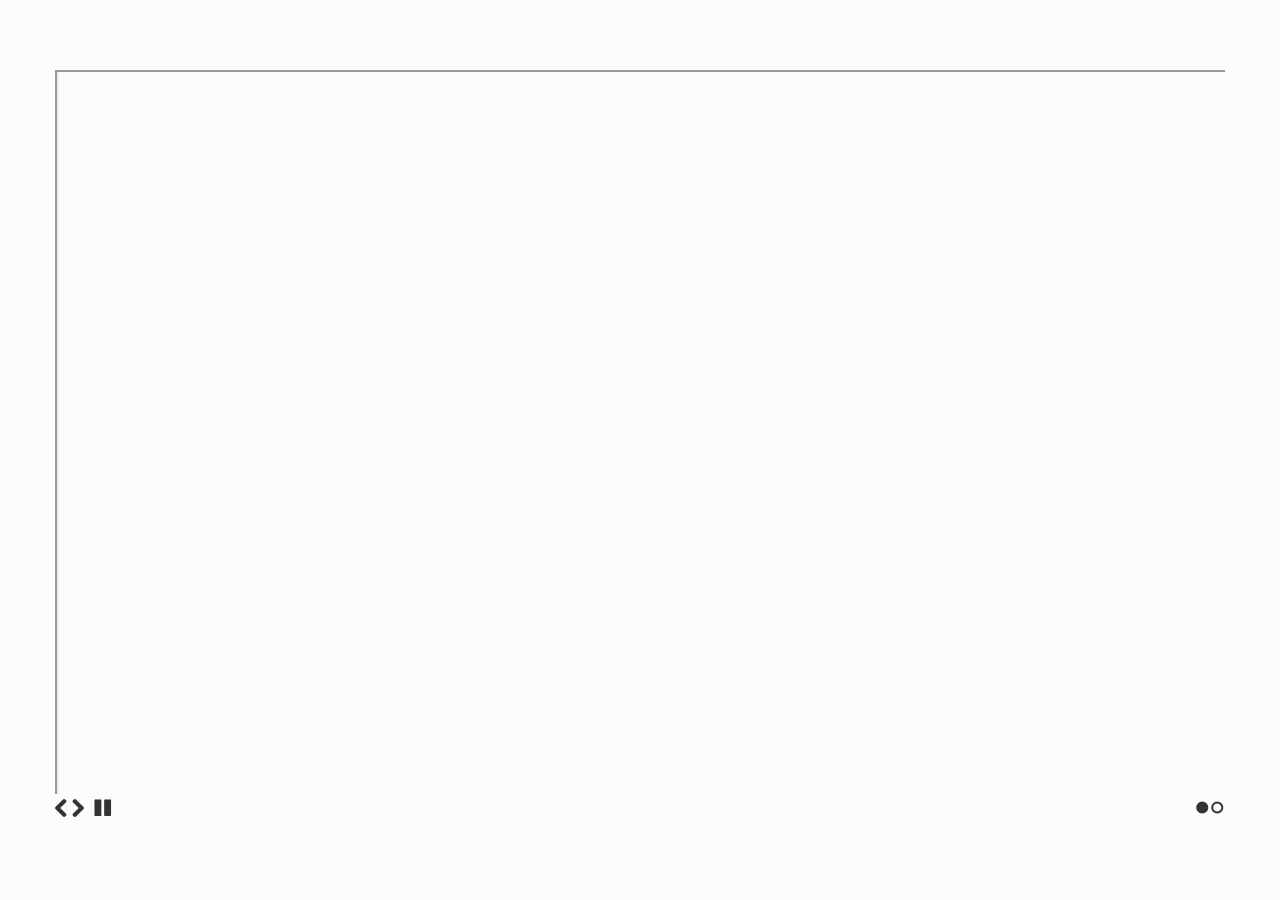
<file: playing/index.html>
<!Doctype html>
<html>
<head>
  <meta charset="utf-8">
  <title>Monitoreo</title>
  <meta name="viewport" content="width=device-width">
  <link rel="stylesheet" href="css/example.css">
  <link rel="stylesheet" href="css/font-awesome.min.css">
    <style>
    body {
      -webkit-font-smoothing: antialiased;
      font: normal 15px/1.5 "Helvetica Neue", Helvetica, Arial, sans-serif;
      color: #232525;
      padding-top:70px;
    }

    #slides {
      display: none
    }

    #slides .slidesjs-navigation {
      margin-top:5px;
    }

    a.slidesjs-next,
    a.slidesjs-previous,
    a.slidesjs-play,
    a.slidesjs-stop {
      background-image: url(img/btns-next-prev.png);
      background-repeat: no-repeat;
      display:block;
      width:12px;
      height:18px;
      overflow: hidden;
      text-indent: -9999px;
      float: left;
      margin-right:5px;
    }

    a.slidesjs-next {
      margin-right:10px;
      background-position: -12px 0;
    }

    a:hover.slidesjs-next {
      background-position: -12px -18px;
    }

    a.slidesjs-previous {
      background-position: 0 0;
    }

    a:hover.slidesjs-previous {
      background-position: 0 -18px;
    }

    a.slidesjs-play {
      width:15px;
      background-position: -25px 0;
    }

    a:hover.slidesjs-play {
      background-position: -25px -18px;
    }

    a.slidesjs-stop {
      width:18px;
      background-position: -41px 0;
    }

    a:hover.slidesjs-stop {
      background-position: -41px -18px;
    }

    .slidesjs-pagination {
      margin: 7px 0 0;
      float: right;
      list-style: none;
    }

    .slidesjs-pagination li {
      float: left;
      margin: 0 1px;
    }

    .slidesjs-pagination li a {
      display: block;
      width: 13px;
      height: 0;
      padding-top: 13px;
      background-image: url(img/pagination.png);
      background-position: 0 0;
      float: left;
      overflow: hidden;
    }

    .slidesjs-pagination li a.active,
    .slidesjs-pagination li a:hover.active {
      background-position: 0 -13px
    }

    .slidesjs-pagination li a:hover {
      background-position: 0 -26px
    }

    #slides a:link,
    #slides a:visited {
      color: #333
    }

    #slides a:hover,
    #slides a:active {
      color: #9e2020
    }

    .navbar {
      overflow: hidden
    }
  </style>


  <style>
    #slides {
      display: none
    }

    .container {
      margin: 0 auto
    }

    /* For tablets & smart phones */
    @media (max-width: 767px) {
      body {
        padding-left: 20px;
        padding-right: 20px;
      }
      .container {
        width: auto
      }
    }

    /* For smartphones */
    @media (max-width: 480px) {
      .container {
        width: auto
      }
    }

    /* For smaller displays like laptops */
    @media (min-width: 768px) and (max-width: 979px) {
      .container {
        width: 724px
      }
    }

    /* For larger displays */
    @media (min-width: 1200px) {
      .container {
        width: 1170px
      }
    }
  </style>
</head>
<body>
  <div class="container">
    <div id="slides">

  <iframe src="http://172.26.53.159/tabla_simple/" height="100%" width="100%" scrolling="no" align="center" marginheight="0" marginwidth="0"></iframe>



<iframe src="http://172.26.53.159/tabla_arus/" height="100%" width="100%" scrolling="no" align="center" marginheight="0" marginwidth="0"></iframe> 

 <!--   <iframe src="http://10.0.1.143/publishPage.do?method=getPublishedDashboard&pagekey=F323467E7E48316C3DCE0A188DB19956" height="100%" width="100%" scrolling="no" align="center" marginheight="0" marginwidth="0"></iframe> -->

<!--<iframe src="http://apmsuaporte.arus.com.co:80/publishPage.do?method=getPublishedDashboard&pagekey=F323467E7E48316C3DCE0A188DB19956" align="center" height="100%"</iframe> -->









<!--iframe src="http://172.26.53.6/nagios/cgi-bin/status.cgi?hostgroup=SIMPLE&style=detail" height="100%" width="100%" scrolling="no" align="center" marginheight="0" marginwidth="0"></iframe-->


 <!--  <iframe src="http://172.26.53.142/nagvis/frontend/nagvis-js/index.php?mod=Map&act=view&show=TDM" height="100%" width="100%" scrolling="no" align="center" marginheight="0" marginwidth="0"></iframe> -->
</div>
</div>

  <script src="http://code.jquery.com/jquery-1.9.1.min.js"></script>
  <script src="js/jquery.slides.min.js"></script>



  <script>
    $(function() {
      $('#slides').slidesjs({
        width: 1500,
        height: 928,
        play: {
          active: true,
          auto: true,
          interval: 60000,
          swap: true
        }
      });
    });
  </script>
  <!-- End SlidesJS Required -->
</body>
</html>
</file>
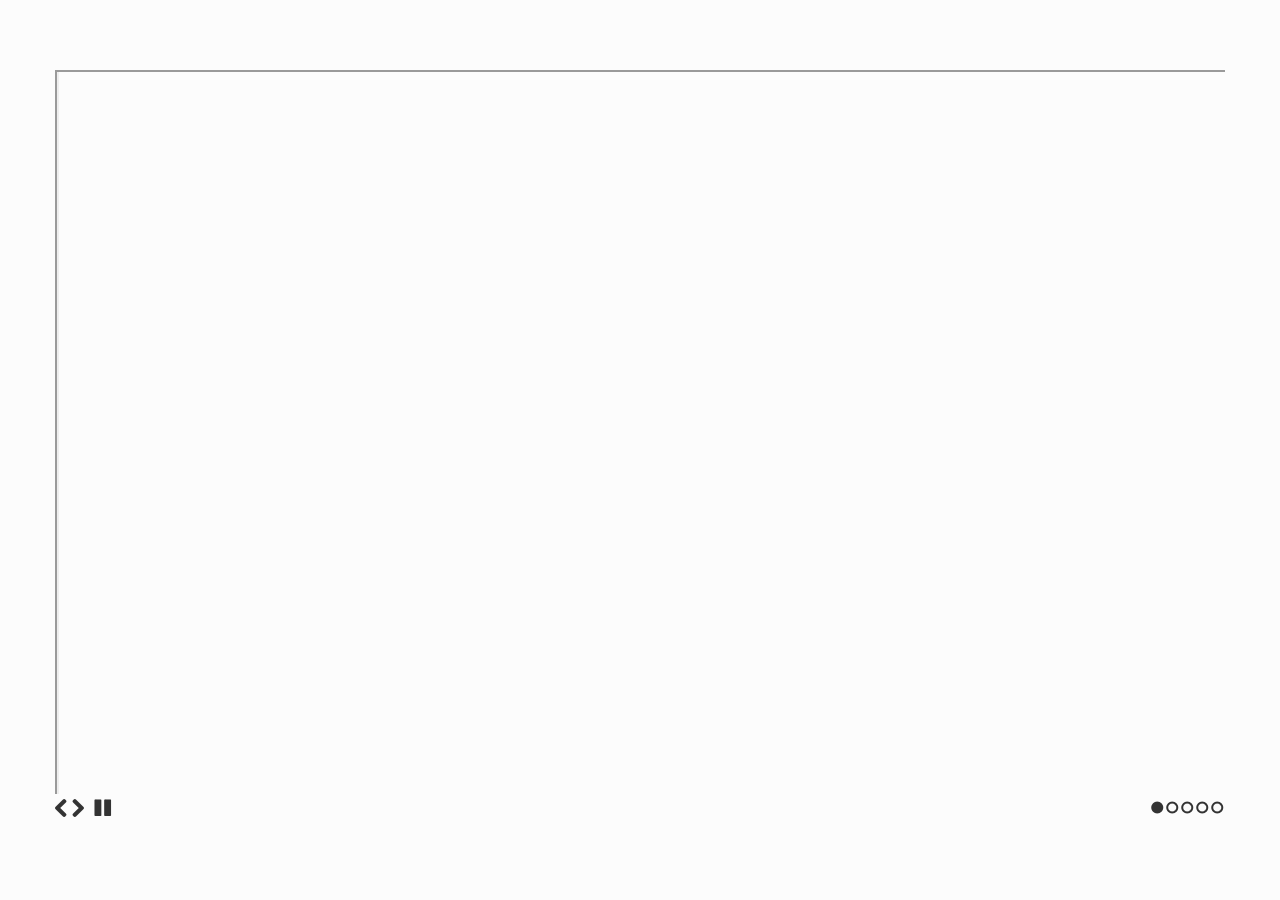
<file: playing1/index.html>
<!Doctype html>
<html>
<head>
  <meta charset="utf-8">
  <title>Monitoreo</title>
  <meta name="viewport" content="width=device-width">
  <link rel="stylesheet" href="css/example.css">
  <link rel="stylesheet" href="css/font-awesome.min.css">
    <style>
    body {
      -webkit-font-smoothing: antialiased;
      font: normal 15px/1.5 "Helvetica Neue", Helvetica, Arial, sans-serif;
      color: #232525;
      padding-top:70px;
    }

    #slides {
      display: none
    }

    #slides .slidesjs-navigation {
      margin-top:5px;
    }

    a.slidesjs-next,
    a.slidesjs-previous,
    a.slidesjs-play,
    a.slidesjs-stop {
      background-image: url(img/btns-next-prev.png);
      background-repeat: no-repeat;
      display:block;
      width:12px;
      height:18px;
      overflow: hidden;
      text-indent: -9999px;
      float: left;
      margin-right:5px;
    }

    a.slidesjs-next {
      margin-right:10px;
      background-position: -12px 0;
    }

    a:hover.slidesjs-next {
      background-position: -12px -18px;
    }

    a.slidesjs-previous {
      background-position: 0 0;
    }

    a:hover.slidesjs-previous {
      background-position: 0 -18px;
    }

    a.slidesjs-play {
      width:15px;
      background-position: -25px 0;
    }

    a:hover.slidesjs-play {
      background-position: -25px -18px;
    }

    a.slidesjs-stop {
      width:18px;
      background-position: -41px 0;
    }

    a:hover.slidesjs-stop {
      background-position: -41px -18px;
    }

    .slidesjs-pagination {
      margin: 7px 0 0;
      float: right;
      list-style: none;
    }

    .slidesjs-pagination li {
      float: left;
      margin: 0 1px;
    }

    .slidesjs-pagination li a {
      display: block;
      width: 13px;
      height: 0;
      padding-top: 13px;
      background-image: url(img/pagination.png);
      background-position: 0 0;
      float: left;
      overflow: hidden;
    }

    .slidesjs-pagination li a.active,
    .slidesjs-pagination li a:hover.active {
      background-position: 0 -13px
    }

    .slidesjs-pagination li a:hover {
      background-position: 0 -26px
    }

    #slides a:link,
    #slides a:visited {
      color: #333
    }

    #slides a:hover,
    #slides a:active {
      color: #9e2020
    }

    .navbar {
      overflow: hidden
    }
  </style>


  <style>
    #slides {
      display: none
    }

    .container {
      margin: 0 auto
    }

    /* For tablets & smart phones */
    @media (max-width: 767px) {
      body {
        padding-left: 20px;
        padding-right: 20px;
      }
      .container {
        width: auto
      }
    }

    /* For smartphones */
    @media (max-width: 480px) {
      .container {
        width: auto
      }
    }

    /* For smaller displays like laptops */
    @media (min-width: 768px) and (max-width: 979px) {
      .container {
        width: 724px
      }
    }

    /* For larger displays */
    @media (min-width: 1200px) {
      .container {
        width: 1170px
      }
    }
  </style>
</head>
<body>
  <div class="container">
    <div id="slides">
    

  <iframe src="http://172.17.8.200/centreon/" height="100%" width="100%" scrolling="no" align="center" marginheight="0" marginwidth="0"></iframe>
   






 
        <iframe src="http://10.0.1.71/centreon/" height="100%" width="100%" scrolling="no" align="center" marginheight="0" marginwidth="0"></iframe>
    
        <iframe src="http://172.26.0.7/centreon/" height="100%" width="100%" scrolling="no" align="center" marginheight="0" marginwidth="0"></iframe>
    <iframe src="http://172.16.0.201/centreon/" height="100%" width="100%" scrolling="no" align="center" marginheight="0" marginwidth="0"></iframe>
  
 
        
<iframe src="http://10.5.1.200:8083/dude/main.html?page=map_info&id=247377" height="100%" width="100%" scrolling="no" align="center" marginheight="0" marginwidth="0"></iframe>





<!--<iframe src="http://10.5.1.200:8080/zport/acl_users/cookieAuthHelper/login_form?came_from=http%3A//10.5.1.200%3A8080/zport/dmd/Events/evconsole%3Fsubmitted%3Dtrue" height="100%" width="100%" scrolling="no" align="center" marginheight="0" marginwidth="0"></iframe>

-->




</div>
  </div>

  <script src="http://code.jquery.com/jquery-1.9.1.min.js"></script>
  <script src="js/jquery.slides.min.js"></script>



  <script>
    $(function() {
      $('#slides').slidesjs({
        width: 1500,
        height: 928,
        play: {
          active: true,
          auto: true,
          interval: 30000,
          swap: true
        }
      });
    });
  </script>
  <!-- End SlidesJS Required -->
</body>
</html>
</file>
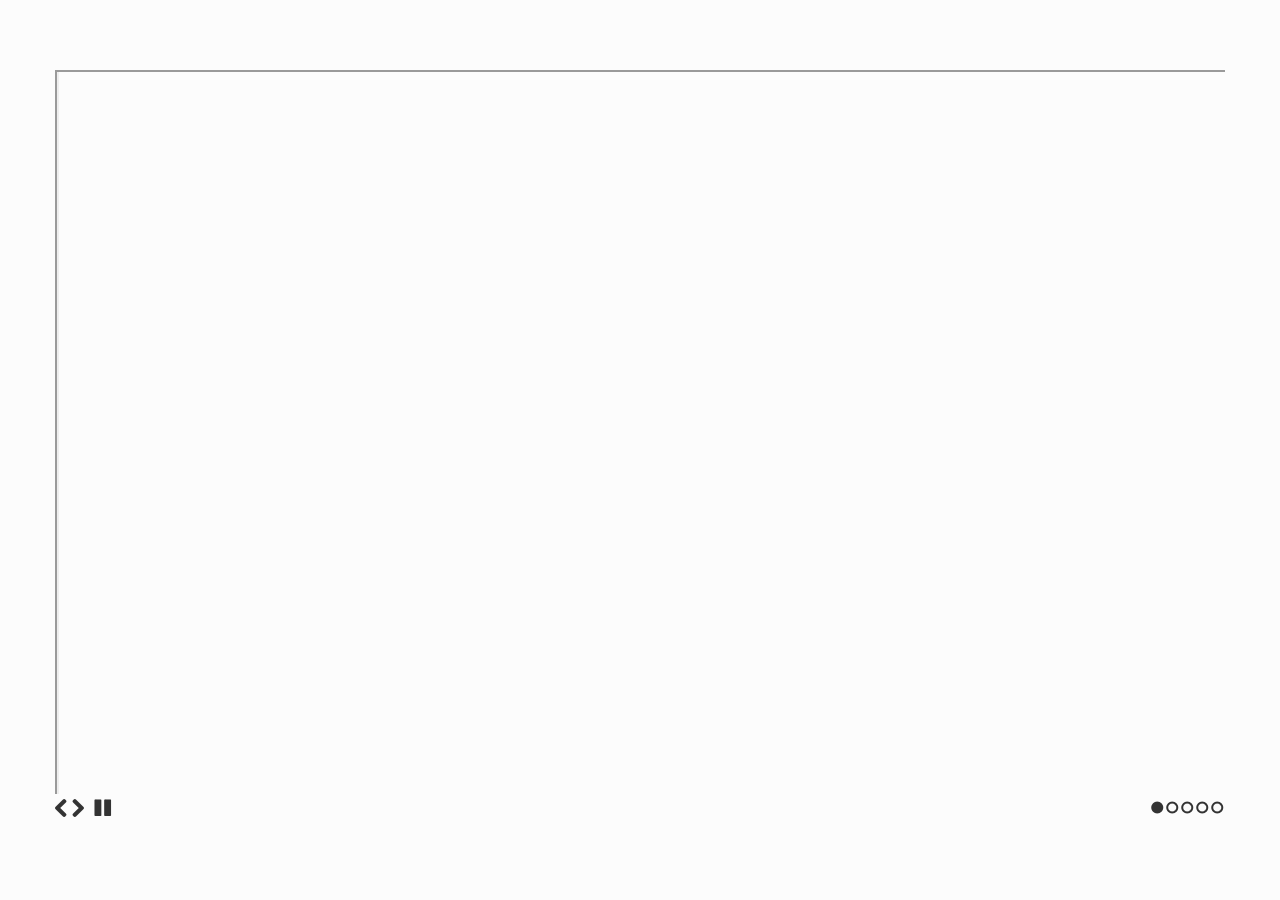
<file: playing2/index.html>
<!Doctype html>
<html>
<head>
  <meta charset="utf-8">
  <title>Monitoreo</title>  
  <meta name="viewport" content="width=device-width">  
  <link rel="stylesheet" href="css/example.css">
  <link rel="stylesheet" href="css/font-awesome.min.css">
    <style>
    body {
      -webkit-font-smoothing: antialiased;
      font: normal 15px/1.5 "Helvetica Neue", Helvetica, Arial, sans-serif;
      color: #232525;
      padding-top:70px;
    }

    #slides {
      display: none
    }

    #slides .slidesjs-navigation {
      margin-top:5px;
    }

    a.slidesjs-next,
    a.slidesjs-previous,
    a.slidesjs-play,
    a.slidesjs-stop {
      background-image: url(img/btns-next-prev.png);
      background-repeat: no-repeat;
      display:block;
      width:12px;
      height:18px;
      overflow: hidden;
      text-indent: -9999px;
      float: left;
      margin-right:5px;
    }

    a.slidesjs-next {
      margin-right:10px;
      background-position: -12px 0;
    }

    a:hover.slidesjs-next {
      background-position: -12px -18px;
    }

    a.slidesjs-previous {
      background-position: 0 0;
    }

    a:hover.slidesjs-previous {
      background-position: 0 -18px;
    }

    a.slidesjs-play {
      width:15px;
      background-position: -25px 0;
    }

    a:hover.slidesjs-play {
      background-position: -25px -18px;
    }

    a.slidesjs-stop {
      width:18px;
      background-position: -41px 0;
    }

    a:hover.slidesjs-stop {
      background-position: -41px -18px;
    }

    .slidesjs-pagination {
      margin: 7px 0 0;
      float: right;
      list-style: none;
    }

    .slidesjs-pagination li {
      float: left;
      margin: 0 1px;
    }

    .slidesjs-pagination li a {
      display: block;
      width: 13px;
      height: 0;
      padding-top: 13px;
      background-image: url(img/pagination.png);
      background-position: 0 0;
      float: left;
      overflow: hidden;
    }

    .slidesjs-pagination li a.active,
    .slidesjs-pagination li a:hover.active {
      background-position: 0 -13px
    }

    .slidesjs-pagination li a:hover {
      background-position: 0 -26px
    }

    #slides a:link,
    #slides a:visited {
      color: #333
    }

    #slides a:hover,
    #slides a:active {
      color: #9e2020
    }

    .navbar {
      overflow: hidden
    }
  </style>  

  
  <style>
    #slides {
      display: none
    }

    .container {
      margin: 0 auto
    }

    /* For tablets & smart phones */
    @media (max-width: 767px) {
      body {
        padding-left: 20px;
        padding-right: 20px;
      }
      .container {
        width: auto
      }
    }

    /* For smartphones */
    @media (max-width: 480px) {
      .container {
        width: auto
      }
    }

    /* For smaller displays like laptops */
    @media (min-width: 768px) and (max-width: 979px) {
      .container {
        width: 724px
      }
    }

    /* For larger displays */
    @media (min-width: 1200px) {
      .container {
        width: 1170px
      }
    }
  </style>  
</head>
<body> 
  <div class="container">
      <div id="slides">
    <iframe src="http://172.26.53.142/centreon/" height="100%" width="100%" scrolling="no" align="center" marginheight="0" marginwidth="0"></iframe>
    <iframe src="http://10.2.11.40/centreon/" height="100%" width="100%" scrolling="no" align="center" marginheight="0" marginwidth="0"></iframe>    
    <iframe src="http://192.168.0.37/centreon/" height="100%" width="100%" scrolling="no" align="center" marginheight="0" marginwidth="0"></iframe> 
      
    <iframe src="http://10.0.1.71/centreon/main.php?p=103" height="100%" width="100%" scrolling="no" align="center" marginheight="0" marginwidth="0"></iframe> 

<iframe src="http://192.168.0.37/nagvis/frontend/nagvis-js/index.php?mod=Map&act=view&show=stf" height="100%" width="100%" scrolling="no" align="center" marginheight="0" marginwidth="0"></iframe>


    </div>
  </div>
    
  <script src="http://code.jquery.com/jquery-1.9.1.min.js"></script>
  <script src="js/jquery.slides.min.js"></script>
  

  
  <script>
    $(function() {
      $('#slides').slidesjs({
        width: 1500,
        height: 928,
        play: {
          active: true,
          auto: true,
          interval: 30000,
          swap: true
        }
      });
    });
  </script>
  <!-- End SlidesJS Required -->
</body>
</html>
</file>
<file: playing/css/example.css>
/*!
 * Bootstrap v2.2.2
 *
 * Copyright 2012 Twitter, Inc
 * Licensed under the Apache License v2.0
 * http://www.apache.org/licenses/LICENSE-2.0
 *
 * Designed and built with all the love in the world @twitter by @mdo and @fat.
 */
.clearfix {
  *zoom: 1;
}
.clearfix:before,
.clearfix:after {
  display: table;
  content: "";
  line-height: 0;
}
.clearfix:after {
  clear: both;
}
.hide-text {
  font: 0/0 a;
  color: transparent;
  text-shadow: none;
  background-color: transparent;
  border: 0;
}
.input-block-level {
  display: block;
  width: 100%;
  min-height: 30px;
  -webkit-box-sizing: border-box;
  -moz-box-sizing: border-box;
  box-sizing: border-box;
}
article,
aside,
details,
figcaption,
figure,
footer,
header,
hgroup,
nav,
section {
  display: block;
}
audio,
canvas,
video {
  display: inline-block;
  *display: inline;
  *zoom: 1;
}
audio:not([controls]) {
  display: none;
}
html {
  font-size: 100%;
  -webkit-text-size-adjust: 100%;
  -ms-text-size-adjust: 100%;
}
a:focus {
  outline: thin dotted #333;
  outline: 5px auto -webkit-focus-ring-color;
  outline-offset: -2px;
}
a:hover,
a:active {
  outline: 0;
}
sub,
sup {
  position: relative;
  font-size: 75%;
  line-height: 0;
  vertical-align: baseline;
}
sup {
  top: -0.5em;
}
sub {
  bottom: -0.25em;
}
img {
  /* Responsive images (ensure images don't scale beyond their parents) */

  max-width: 100%;
  /* Part 1: Set a maxium relative to the parent */

  width: auto\9;
  /* IE7-8 need help adjusting responsive images */

  height: auto;
  /* Part 2: Scale the height according to the width, otherwise you get stretching */

  vertical-align: middle;
  border: 0;
  -ms-interpolation-mode: bicubic;
}
#map_canvas img,
.google-maps img {
  max-width: none;
}
button,
input,
select,
textarea {
  margin: 0;
  font-size: 100%;
  vertical-align: middle;
}
button,
input {
  *overflow: visible;
  line-height: normal;
}
button::-moz-focus-inner,
input::-moz-focus-inner {
  padding: 0;
  border: 0;
}
button,
html input[type="button"],
input[type="reset"],
input[type="submit"] {
  -webkit-appearance: button;
  cursor: pointer;
}
label,
select,
button,
input[type="button"],
input[type="reset"],
input[type="submit"],
input[type="radio"],
input[type="checkbox"] {
  cursor: pointer;
}
input[type="search"] {
  -webkit-box-sizing: content-box;
  -moz-box-sizing: content-box;
  box-sizing: content-box;
  -webkit-appearance: textfield;
}
input[type="search"]::-webkit-search-decoration,
input[type="search"]::-webkit-search-cancel-button {
  -webkit-appearance: none;
}
textarea {
  overflow: auto;
  vertical-align: top;
}
@media print {
  * {
    text-shadow: none !important;
    color: #000 !important;
    background: transparent !important;
    box-shadow: none !important;
  }
  a,
  a:visited {
    text-decoration: underline;
  }
  a[href]:after {
    content: " (" attr(href) ")";
  }
  abbr[title]:after {
    content: " (" attr(title) ")";
  }
  .ir a:after,
  a[href^="javascript:"]:after,
  a[href^="#"]:after {
    content: "";
  }
  pre,
  blockquote {
    border: 1px solid #999;
    page-break-inside: avoid;
  }
  thead {
    display: table-header-group;
  }
  tr,
  img {
    page-break-inside: avoid;
  }
  img {
    max-width: 100% !important;
  }
  @page  {
    margin: 0.5cm;
  }
  p,
  h2,
  h3 {
    orphans: 3;
    widows: 3;
  }
  h2,
  h3 {
    page-break-after: avoid;
  }
}
body {
  margin: 0;
  font-family: "Helvetica Neue", Helvetica, Arial, sans-serif;
  font-size: 14px;
  line-height: 20px;
  color: #333333;
  background-color: #ffffff;
}
/*a {
  color: #0088cc;
  text-decoration: none;
}
a:hover {
  color: #005580;
  text-decoration: underline;
}*/
.img-rounded {
  -webkit-border-radius: 6px;
  -moz-border-radius: 6px;
  border-radius: 6px;
}
.img-polaroid {
  padding: 4px;
  background-color: #fff;
  border: 1px solid #ccc;
  border: 1px solid rgba(0, 0, 0, 0.2);
  -webkit-box-shadow: 0 1px 3px rgba(0, 0, 0, 0.1);
  -moz-box-shadow: 0 1px 3px rgba(0, 0, 0, 0.1);
  box-shadow: 0 1px 3px rgba(0, 0, 0, 0.1);
}
.img-circle {
  -webkit-border-radius: 500px;
  -moz-border-radius: 500px;
  border-radius: 500px;
}
.row {
  margin-left: -20px;
  *zoom: 1;
}
.row:before,
.row:after {
  display: table;
  content: "";
  line-height: 0;
}
.row:after {
  clear: both;
}
[class*="span"] {
  float: left;
  min-height: 1px;
  margin-left: 20px;
}
.container,
.navbar-static-top .container,
.navbar-fixed-top .container,
.navbar-fixed-bottom .container {
  width: 940px;
}
.span12 {
  width: 940px;
}
.span11 {
  width: 860px;
}
.span10 {
  width: 780px;
}
.span9 {
  width: 700px;
}
.span8 {
  width: 620px;
}
.span7 {
  width: 540px;
}
.span6 {
  width: 460px;
}
.span5 {
  width: 380px;
}
.span4 {
  width: 300px;
}
.span3 {
  width: 220px;
}
.span2 {
  width: 140px;
}
.span1 {
  width: 60px;
}
.offset12 {
  margin-left: 980px;
}
.offset11 {
  margin-left: 900px;
}
.offset10 {
  margin-left: 820px;
}
.offset9 {
  margin-left: 740px;
}
.offset8 {
  margin-left: 660px;
}
.offset7 {
  margin-left: 580px;
}
.offset6 {
  margin-left: 500px;
}
.offset5 {
  margin-left: 420px;
}
.offset4 {
  margin-left: 340px;
}
.offset3 {
  margin-left: 260px;
}
.offset2 {
  margin-left: 180px;
}
.offset1 {
  margin-left: 100px;
}
.row-fluid {
  width: 100%;
  *zoom: 1;
}
.row-fluid:before,
.row-fluid:after {
  display: table;
  content: "";
  line-height: 0;
}
.row-fluid:after {
  clear: both;
}
.row-fluid [class*="span"] {
  display: block;
  width: 100%;
  min-height: 30px;
  -webkit-box-sizing: border-box;
  -moz-box-sizing: border-box;
  box-sizing: border-box;
  float: left;
  margin-left: 2.127659574468085%;
  *margin-left: 2.074468085106383%;
}
.row-fluid [class*="span"]:first-child {
  margin-left: 0;
}
.row-fluid .controls-row [class*="span"] + [class*="span"] {
  margin-left: 2.127659574468085%;
}
.row-fluid .span12 {
  width: 100%;
  *width: 99.94680851063829%;
}
.row-fluid .span11 {
  width: 91.48936170212765%;
  *width: 91.43617021276594%;
}
.row-fluid .span10 {
  width: 82.97872340425532%;
  *width: 82.92553191489361%;
}
.row-fluid .span9 {
  width: 74.46808510638297%;
  *width: 74.41489361702126%;
}
.row-fluid .span8 {
  width: 65.95744680851064%;
  *width: 65.90425531914893%;
}
.row-fluid .span7 {
  width: 57.44680851063829%;
  *width: 57.39361702127659%;
}
.row-fluid .span6 {
  width: 48.93617021276595%;
  *width: 48.88297872340425%;
}
.row-fluid .span5 {
  width: 40.42553191489362%;
  *width: 40.37234042553192%;
}
.row-fluid .span4 {
  width: 31.914893617021278%;
  *width: 31.861702127659576%;
}
.row-fluid .span3 {
  width: 23.404255319148934%;
  *width: 23.351063829787233%;
}
.row-fluid .span2 {
  width: 14.893617021276595%;
  *width: 14.840425531914894%;
}
.row-fluid .span1 {
  width: 6.382978723404255%;
  *width: 6.329787234042553%;
}
.row-fluid .offset12 {
  margin-left: 104.25531914893617%;
  *margin-left: 104.14893617021275%;
}
.row-fluid .offset12:first-child {
  margin-left: 102.12765957446808%;
  *margin-left: 102.02127659574467%;
}
.row-fluid .offset11 {
  margin-left: 95.74468085106382%;
  *margin-left: 95.6382978723404%;
}
.row-fluid .offset11:first-child {
  margin-left: 93.61702127659574%;
  *margin-left: 93.51063829787232%;
}
.row-fluid .offset10 {
  margin-left: 87.23404255319149%;
  *margin-left: 87.12765957446807%;
}
.row-fluid .offset10:first-child {
  margin-left: 85.1063829787234%;
  *margin-left: 84.99999999999999%;
}
.row-fluid .offset9 {
  margin-left: 78.72340425531914%;
  *margin-left: 78.61702127659572%;
}
.row-fluid .offset9:first-child {
  margin-left: 76.59574468085106%;
  *margin-left: 76.48936170212764%;
}
.row-fluid .offset8 {
  margin-left: 70.2127659574468%;
  *margin-left: 70.10638297872339%;
}
.row-fluid .offset8:first-child {
  margin-left: 68.08510638297872%;
  *margin-left: 67.9787234042553%;
}
.row-fluid .offset7 {
  margin-left: 61.70212765957446%;
  *margin-left: 61.59574468085106%;
}
.row-fluid .offset7:first-child {
  margin-left: 59.574468085106375%;
  *margin-left: 59.46808510638297%;
}
.row-fluid .offset6 {
  margin-left: 53.191489361702125%;
  *margin-left: 53.085106382978715%;
}
.row-fluid .offset6:first-child {
  margin-left: 51.063829787234035%;
  *margin-left: 50.95744680851063%;
}
.row-fluid .offset5 {
  margin-left: 44.68085106382979%;
  *margin-left: 44.57446808510638%;
}
.row-fluid .offset5:first-child {
  margin-left: 42.5531914893617%;
  *margin-left: 42.4468085106383%;
}
.row-fluid .offset4 {
  margin-left: 36.170212765957444%;
  *margin-left: 36.06382978723405%;
}
.row-fluid .offset4:first-child {
  margin-left: 34.04255319148936%;
  *margin-left: 33.93617021276596%;
}
.row-fluid .offset3 {
  margin-left: 27.659574468085104%;
  *margin-left: 27.5531914893617%;
}
.row-fluid .offset3:first-child {
  margin-left: 25.53191489361702%;
  *margin-left: 25.425531914893618%;
}
.row-fluid .offset2 {
  margin-left: 19.148936170212764%;
  *margin-left: 19.04255319148936%;
}
.row-fluid .offset2:first-child {
  margin-left: 17.02127659574468%;
  *margin-left: 16.914893617021278%;
}
.row-fluid .offset1 {
  margin-left: 10.638297872340425%;
  *margin-left: 10.53191489361702%;
}
.row-fluid .offset1:first-child {
  margin-left: 8.51063829787234%;
  *margin-left: 8.404255319148938%;
}
[class*="span"].hide,
.row-fluid [class*="span"].hide {
  display: none;
}
[class*="span"].pull-right,
.row-fluid [class*="span"].pull-right {
  float: right;
}
.container {
  margin-right: auto;
  margin-left: auto;
  *zoom: 1;
}
.container:before,
.container:after {
  display: table;
  content: "";
  line-height: 0;
}
.container:after {
  clear: both;
}
.container-fluid {
  padding-right: 20px;
  padding-left: 20px;
  *zoom: 1;
}
.container-fluid:before,
.container-fluid:after {
  display: table;
  content: "";
  line-height: 0;
}
.container-fluid:after {
  clear: both;
}
.btn {
  display: inline-block;
  *display: inline;
  /* IE7 inline-block hack */

  *zoom: 1;
  padding: 4px 12px;
  margin-bottom: 0;
  font-size: 14px;
  line-height: 20px;
  text-align: center;
  vertical-align: middle;
  cursor: pointer;
  color: #333333;
  text-shadow: 0 1px 1px rgba(255, 255, 255, 0.75);
  background-color: #f5f5f5;
  background-image: -moz-linear-gradient(top, #ffffff, #e6e6e6);
  background-image: -webkit-gradient(linear, 0 0, 0 100%, from(#ffffff), to(#e6e6e6));
  background-image: -webkit-linear-gradient(top, #ffffff, #e6e6e6);
  background-image: -o-linear-gradient(top, #ffffff, #e6e6e6);
  background-image: linear-gradient(to bottom, #ffffff, #e6e6e6);
  background-repeat: repeat-x;
  filter: progid:DXImageTransform.Microsoft.gradient(startColorstr='#ffffffff', endColorstr='#ffe6e6e6', GradientType=0);
  border-color: #e6e6e6 #e6e6e6 #bfbfbf;
  border-color: rgba(0, 0, 0, 0.1) rgba(0, 0, 0, 0.1) rgba(0, 0, 0, 0.25);
  *background-color: #e6e6e6;
  /* Darken IE7 buttons by default so they stand out more given they won't have borders */

  filter: progid:DXImageTransform.Microsoft.gradient(enabled = false);
  border: 1px solid #bbbbbb;
  *border: 0;
  border-bottom-color: #a2a2a2;
  -webkit-border-radius: 4px;
  -moz-border-radius: 4px;
  border-radius: 4px;
  *margin-left: .3em;
  -webkit-box-shadow: inset 0 1px 0 rgba(255,255,255,.2), 0 1px 2px rgba(0,0,0,.05);
  -moz-box-shadow: inset 0 1px 0 rgba(255,255,255,.2), 0 1px 2px rgba(0,0,0,.05);
  box-shadow: inset 0 1px 0 rgba(255,255,255,.2), 0 1px 2px rgba(0,0,0,.05);
}
.btn:hover,
.btn:active,
.btn.active,
.btn.disabled,
.btn[disabled] {
  color: #333333;
  background-color: #e6e6e6;
  *background-color: #d9d9d9;
}
.btn:active,
.btn.active {
  background-color: #cccccc \9;
}
.btn:first-child {
  *margin-left: 0;
}
.btn:hover {
  color: #333333;
  text-decoration: none;
  background-position: 0 -15px;
  -webkit-transition: background-position 0.1s linear;
  -moz-transition: background-position 0.1s linear;
  -o-transition: background-position 0.1s linear;
  transition: background-position 0.1s linear;
}
.btn:focus {
  outline: thin dotted #333;
  outline: 5px auto -webkit-focus-ring-color;
  outline-offset: -2px;
}
.btn.active,
.btn:active {
  background-image: none;
  outline: 0;
  -webkit-box-shadow: inset 0 2px 4px rgba(0,0,0,.15), 0 1px 2px rgba(0,0,0,.05);
  -moz-box-shadow: inset 0 2px 4px rgba(0,0,0,.15), 0 1px 2px rgba(0,0,0,.05);
  box-shadow: inset 0 2px 4px rgba(0,0,0,.15), 0 1px 2px rgba(0,0,0,.05);
}
.btn.disabled,
.btn[disabled] {
  cursor: default;
  background-image: none;
  opacity: 0.65;
  filter: alpha(opacity=65);
  -webkit-box-shadow: none;
  -moz-box-shadow: none;
  box-shadow: none;
}
.btn-large {
  padding: 11px 19px;
  font-size: 17.5px;
  -webkit-border-radius: 6px;
  -moz-border-radius: 6px;
  border-radius: 6px;
}
.btn-large [class^="icon-"],
.btn-large [class*=" icon-"] {
  margin-top: 4px;
}
.btn-small {
  padding: 2px 10px;
  font-size: 11.9px;
  -webkit-border-radius: 3px;
  -moz-border-radius: 3px;
  border-radius: 3px;
}
.btn-small [class^="icon-"],
.btn-small [class*=" icon-"] {
  margin-top: 0;
}
.btn-mini [class^="icon-"],
.btn-mini [class*=" icon-"] {
  margin-top: -1px;
}
.btn-mini {
  padding: 0 6px;
  font-size: 10.5px;
  -webkit-border-radius: 3px;
  -moz-border-radius: 3px;
  border-radius: 3px;
}
.btn-block {
  display: block;
  width: 100%;
  padding-left: 0;
  padding-right: 0;
  -webkit-box-sizing: border-box;
  -moz-box-sizing: border-box;
  box-sizing: border-box;
}
.btn-block + .btn-block {
  margin-top: 5px;
}
input[type="submit"].btn-block,
input[type="reset"].btn-block,
input[type="button"].btn-block {
  width: 100%;
}
.btn-primary.active,
.btn-warning.active,
.btn-danger.active,
.btn-success.active,
.btn-info.active,
.btn-inverse.active {
  color: rgba(255, 255, 255, 0.75);
}
.btn {
  border-color: #c5c5c5;
  border-color: rgba(0, 0, 0, 0.15) rgba(0, 0, 0, 0.15) rgba(0, 0, 0, 0.25);
}
.btn-primary {
  color: #ffffff;
  text-shadow: 0 -1px 0 rgba(0, 0, 0, 0.25);
  background-color: #006dcc;
  background-image: -moz-linear-gradient(top, #0088cc, #0044cc);
  background-image: -webkit-gradient(linear, 0 0, 0 100%, from(#0088cc), to(#0044cc));
  background-image: -webkit-linear-gradient(top, #0088cc, #0044cc);
  background-image: -o-linear-gradient(top, #0088cc, #0044cc);
  background-image: linear-gradient(to bottom, #0088cc, #0044cc);
  background-repeat: repeat-x;
  filter: progid:DXImageTransform.Microsoft.gradient(startColorstr='#ff0088cc', endColorstr='#ff0044cc', GradientType=0);
  border-color: #0044cc #0044cc #002a80;
  border-color: rgba(0, 0, 0, 0.1) rgba(0, 0, 0, 0.1) rgba(0, 0, 0, 0.25);
  *background-color: #0044cc;
  /* Darken IE7 buttons by default so they stand out more given they won't have borders */

  filter: progid:DXImageTransform.Microsoft.gradient(enabled = false);
}
.btn-primary:hover,
.btn-primary:active,
.btn-primary.active,
.btn-primary.disabled,
.btn-primary[disabled] {
  color: #ffffff;
  background-color: #0044cc;
  *background-color: #003bb3;
}
.btn-primary:active,
.btn-primary.active {
  background-color: #003399 \9;
}
.btn-warning {
  color: #ffffff;
  text-shadow: 0 -1px 0 rgba(0, 0, 0, 0.25);
  background-color: #faa732;
  background-image: -moz-linear-gradient(top, #fbb450, #f89406);
  background-image: -webkit-gradient(linear, 0 0, 0 100%, from(#fbb450), to(#f89406));
  background-image: -webkit-linear-gradient(top, #fbb450, #f89406);
  background-image: -o-linear-gradient(top, #fbb450, #f89406);
  background-image: linear-gradient(to bottom, #fbb450, #f89406);
  background-repeat: repeat-x;
  filter: progid:DXImageTransform.Microsoft.gradient(startColorstr='#fffbb450', endColorstr='#fff89406', GradientType=0);
  border-color: #f89406 #f89406 #ad6704;
  border-color: rgba(0, 0, 0, 0.1) rgba(0, 0, 0, 0.1) rgba(0, 0, 0, 0.25);
  *background-color: #f89406;
  /* Darken IE7 buttons by default so they stand out more given they won't have borders */

  filter: progid:DXImageTransform.Microsoft.gradient(enabled = false);
}
.btn-warning:hover,
.btn-warning:active,
.btn-warning.active,
.btn-warning.disabled,
.btn-warning[disabled] {
  color: #ffffff;
  background-color: #f89406;
  *background-color: #df8505;
}
.btn-warning:active,
.btn-warning.active {
  background-color: #c67605 \9;
}
.btn-danger {
  color: #ffffff;
  text-shadow: 0 -1px 0 rgba(0, 0, 0, 0.25);
  background-color: #da4f49;
  background-image: -moz-linear-gradient(top, #ee5f5b, #bd362f);
  background-image: -webkit-gradient(linear, 0 0, 0 100%, from(#ee5f5b), to(#bd362f));
  background-image: -webkit-linear-gradient(top, #ee5f5b, #bd362f);
  background-image: -o-linear-gradient(top, #ee5f5b, #bd362f);
  background-image: linear-gradient(to bottom, #ee5f5b, #bd362f);
  background-repeat: repeat-x;
  filter: progid:DXImageTransform.Microsoft.gradient(startColorstr='#ffee5f5b', endColorstr='#ffbd362f', GradientType=0);
  border-color: #bd362f #bd362f #802420;
  border-color: rgba(0, 0, 0, 0.1) rgba(0, 0, 0, 0.1) rgba(0, 0, 0, 0.25);
  *background-color: #bd362f;
  /* Darken IE7 buttons by default so they stand out more given they won't have borders */

  filter: progid:DXImageTransform.Microsoft.gradient(enabled = false);
}
.btn-danger:hover,
.btn-danger:active,
.btn-danger.active,
.btn-danger.disabled,
.btn-danger[disabled] {
  color: #ffffff;
  background-color: #bd362f;
  *background-color: #a9302a;
}
.btn-danger:active,
.btn-danger.active {
  background-color: #942a25 \9;
}
.btn-success {
  color: #ffffff;
  text-shadow: 0 -1px 0 rgba(0, 0, 0, 0.25);
  background-color: #5bb75b;
  background-image: -moz-linear-gradient(top, #62c462, #51a351);
  background-image: -webkit-gradient(linear, 0 0, 0 100%, from(#62c462), to(#51a351));
  background-image: -webkit-linear-gradient(top, #62c462, #51a351);
  background-image: -o-linear-gradient(top, #62c462, #51a351);
  background-image: linear-gradient(to bottom, #62c462, #51a351);
  background-repeat: repeat-x;
  filter: progid:DXImageTransform.Microsoft.gradient(startColorstr='#ff62c462', endColorstr='#ff51a351', GradientType=0);
  border-color: #51a351 #51a351 #387038;
  border-color: rgba(0, 0, 0, 0.1) rgba(0, 0, 0, 0.1) rgba(0, 0, 0, 0.25);
  *background-color: #51a351;
  /* Darken IE7 buttons by default so they stand out more given they won't have borders */

  filter: progid:DXImageTransform.Microsoft.gradient(enabled = false);
}
.btn-success:hover,
.btn-success:active,
.btn-success.active,
.btn-success.disabled,
.btn-success[disabled] {
  color: #ffffff;
  background-color: #51a351;
  *background-color: #499249;
}
.btn-success:active,
.btn-success.active {
  background-color: #408140 \9;
}
.btn-info {
  color: #ffffff;
  text-shadow: 0 -1px 0 rgba(0, 0, 0, 0.25);
  background-color: #49afcd;
  background-image: -moz-linear-gradient(top, #5bc0de, #2f96b4);
  background-image: -webkit-gradient(linear, 0 0, 0 100%, from(#5bc0de), to(#2f96b4));
  background-image: -webkit-linear-gradient(top, #5bc0de, #2f96b4);
  background-image: -o-linear-gradient(top, #5bc0de, #2f96b4);
  background-image: linear-gradient(to bottom, #5bc0de, #2f96b4);
  background-repeat: repeat-x;
  filter: progid:DXImageTransform.Microsoft.gradient(startColorstr='#ff5bc0de', endColorstr='#ff2f96b4', GradientType=0);
  border-color: #2f96b4 #2f96b4 #1f6377;
  border-color: rgba(0, 0, 0, 0.1) rgba(0, 0, 0, 0.1) rgba(0, 0, 0, 0.25);
  *background-color: #2f96b4;
  /* Darken IE7 buttons by default so they stand out more given they won't have borders */

  filter: progid:DXImageTransform.Microsoft.gradient(enabled = false);
}
.btn-info:hover,
.btn-info:active,
.btn-info.active,
.btn-info.disabled,
.btn-info[disabled] {
  color: #ffffff;
  background-color: #2f96b4;
  *background-color: #2a85a0;
}
.btn-info:active,
.btn-info.active {
  background-color: #24748c \9;
}
.btn-inverse {
  color: #ffffff;
  text-shadow: 0 -1px 0 rgba(0, 0, 0, 0.25);
  background-color: #363636;
  background-image: -moz-linear-gradient(top, #444444, #222222);
  background-image: -webkit-gradient(linear, 0 0, 0 100%, from(#444444), to(#222222));
  background-image: -webkit-linear-gradient(top, #444444, #222222);
  background-image: -o-linear-gradient(top, #444444, #222222);
  background-image: linear-gradient(to bottom, #444444, #222222);
  background-repeat: repeat-x;
  filter: progid:DXImageTransform.Microsoft.gradient(startColorstr='#ff444444', endColorstr='#ff222222', GradientType=0);
  border-color: #222222 #222222 #000000;
  border-color: rgba(0, 0, 0, 0.1) rgba(0, 0, 0, 0.1) rgba(0, 0, 0, 0.25);
  *background-color: #222222;
  /* Darken IE7 buttons by default so they stand out more given they won't have borders */

  filter: progid:DXImageTransform.Microsoft.gradient(enabled = false);
}
.btn-inverse:hover,
.btn-inverse:active,
.btn-inverse.active,
.btn-inverse.disabled,
.btn-inverse[disabled] {
  color: #ffffff;
  background-color: #222222;
  *background-color: #151515;
}
.btn-inverse:active,
.btn-inverse.active {
  background-color: #080808 \9;
}
button.btn,
input[type="submit"].btn {
  *padding-top: 3px;
  *padding-bottom: 3px;
}
button.btn::-moz-focus-inner,
input[type="submit"].btn::-moz-focus-inner {
  padding: 0;
  border: 0;
}
button.btn.btn-large,
input[type="submit"].btn.btn-large {
  *padding-top: 7px;
  *padding-bottom: 7px;
}
button.btn.btn-small,
input[type="submit"].btn.btn-small {
  *padding-top: 3px;
  *padding-bottom: 3px;
}
button.btn.btn-mini,
input[type="submit"].btn.btn-mini {
  *padding-top: 1px;
  *padding-bottom: 1px;
}
.btn-link,
.btn-link:active,
.btn-link[disabled] {
  background-color: transparent;
  background-image: none;
  -webkit-box-shadow: none;
  -moz-box-shadow: none;
  box-shadow: none;
}
.btn-link {
  border-color: transparent;
  cursor: pointer;
  color: #0088cc;
  -webkit-border-radius: 0;
  -moz-border-radius: 0;
  border-radius: 0;
}
.btn-link:hover {
  color: #005580;
  text-decoration: underline;
  background-color: transparent;
}
.btn-link[disabled]:hover {
  color: #333333;
  text-decoration: none;
}
.btn-group {
  position: relative;
  display: inline-block;
  *display: inline;
  /* IE7 inline-block hack */

  *zoom: 1;
  font-size: 0;
  vertical-align: middle;
  white-space: nowrap;
  *margin-left: .3em;
}
.btn-group:first-child {
  *margin-left: 0;
}
.btn-group + .btn-group {
  margin-left: 5px;
}
.btn-toolbar {
  font-size: 0;
  margin-top: 10px;
  margin-bottom: 10px;
}
.btn-toolbar > .btn + .btn,
.btn-toolbar > .btn-group + .btn,
.btn-toolbar > .btn + .btn-group {
  margin-left: 5px;
}
.btn-group > .btn {
  position: relative;
  -webkit-border-radius: 0;
  -moz-border-radius: 0;
  border-radius: 0;
}
.btn-group > .btn + .btn {
  margin-left: -1px;
}
.btn-group > .btn,
.btn-group > .dropdown-menu,
.btn-group > .popover {
  font-size: 14px;
}
.btn-group > .btn-mini {
  font-size: 10.5px;
}
.btn-group > .btn-small {
  font-size: 11.9px;
}
.btn-group > .btn-large {
  font-size: 17.5px;
}
.btn-group > .btn:first-child {
  margin-left: 0;
  -webkit-border-top-left-radius: 4px;
  -moz-border-radius-topleft: 4px;
  border-top-left-radius: 4px;
  -webkit-border-bottom-left-radius: 4px;
  -moz-border-radius-bottomleft: 4px;
  border-bottom-left-radius: 4px;
}
.btn-group > .btn:last-child,
.btn-group > .dropdown-toggle {
  -webkit-border-top-right-radius: 4px;
  -moz-border-radius-topright: 4px;
  border-top-right-radius: 4px;
  -webkit-border-bottom-right-radius: 4px;
  -moz-border-radius-bottomright: 4px;
  border-bottom-right-radius: 4px;
}
.btn-group > .btn.large:first-child {
  margin-left: 0;
  -webkit-border-top-left-radius: 6px;
  -moz-border-radius-topleft: 6px;
  border-top-left-radius: 6px;
  -webkit-border-bottom-left-radius: 6px;
  -moz-border-radius-bottomleft: 6px;
  border-bottom-left-radius: 6px;
}
.btn-group > .btn.large:last-child,
.btn-group > .large.dropdown-toggle {
  -webkit-border-top-right-radius: 6px;
  -moz-border-radius-topright: 6px;
  border-top-right-radius: 6px;
  -webkit-border-bottom-right-radius: 6px;
  -moz-border-radius-bottomright: 6px;
  border-bottom-right-radius: 6px;
}
.btn-group > .btn:hover,
.btn-group > .btn:focus,
.btn-group > .btn:active,
.btn-group > .btn.active {
  z-index: 2;
}
.btn-group .dropdown-toggle:active,
.btn-group.open .dropdown-toggle {
  outline: 0;
}
.btn-group > .btn + .dropdown-toggle {
  padding-left: 8px;
  padding-right: 8px;
  -webkit-box-shadow: inset 1px 0 0 rgba(255,255,255,.125), inset 0 1px 0 rgba(255,255,255,.2), 0 1px 2px rgba(0,0,0,.05);
  -moz-box-shadow: inset 1px 0 0 rgba(255,255,255,.125), inset 0 1px 0 rgba(255,255,255,.2), 0 1px 2px rgba(0,0,0,.05);
  box-shadow: inset 1px 0 0 rgba(255,255,255,.125), inset 0 1px 0 rgba(255,255,255,.2), 0 1px 2px rgba(0,0,0,.05);
  *padding-top: 5px;
  *padding-bottom: 5px;
}
.btn-group > .btn-mini + .dropdown-toggle {
  padding-left: 5px;
  padding-right: 5px;
  *padding-top: 2px;
  *padding-bottom: 2px;
}
.btn-group > .btn-small + .dropdown-toggle {
  *padding-top: 5px;
  *padding-bottom: 4px;
}
.btn-group > .btn-large + .dropdown-toggle {
  padding-left: 12px;
  padding-right: 12px;
  *padding-top: 7px;
  *padding-bottom: 7px;
}
.btn-group.open .dropdown-toggle {
  background-image: none;
  -webkit-box-shadow: inset 0 2px 4px rgba(0,0,0,.15), 0 1px 2px rgba(0,0,0,.05);
  -moz-box-shadow: inset 0 2px 4px rgba(0,0,0,.15), 0 1px 2px rgba(0,0,0,.05);
  box-shadow: inset 0 2px 4px rgba(0,0,0,.15), 0 1px 2px rgba(0,0,0,.05);
}
.btn-group.open .btn.dropdown-toggle {
  background-color: #e6e6e6;
}
.btn-group.open .btn-primary.dropdown-toggle {
  background-color: #0044cc;
}
.btn-group.open .btn-warning.dropdown-toggle {
  background-color: #f89406;
}
.btn-group.open .btn-danger.dropdown-toggle {
  background-color: #bd362f;
}
.btn-group.open .btn-success.dropdown-toggle {
  background-color: #51a351;
}
.btn-group.open .btn-info.dropdown-toggle {
  background-color: #2f96b4;
}
.btn-group.open .btn-inverse.dropdown-toggle {
  background-color: #222222;
}
.btn .caret {
  margin-top: 8px;
  margin-left: 0;
}
.btn-mini .caret,
.btn-small .caret,
.btn-large .caret {
  margin-top: 6px;
}
.btn-large .caret {
  border-left-width: 5px;
  border-right-width: 5px;
  border-top-width: 5px;
}
.dropup .btn-large .caret {
  border-bottom-width: 5px;
}
.btn-primary .caret,
.btn-warning .caret,
.btn-danger .caret,
.btn-info .caret,
.btn-success .caret,
.btn-inverse .caret {
  border-top-color: #ffffff;
  border-bottom-color: #ffffff;
}
.btn-group-vertical {
  display: inline-block;
  *display: inline;
  /* IE7 inline-block hack */

  *zoom: 1;
}
.btn-group-vertical > .btn {
  display: block;
  float: none;
  max-width: 100%;
  -webkit-border-radius: 0;
  -moz-border-radius: 0;
  border-radius: 0;
}
.btn-group-vertical > .btn + .btn {
  margin-left: 0;
  margin-top: -1px;
}
.btn-group-vertical > .btn:first-child {
  -webkit-border-radius: 4px 4px 0 0;
  -moz-border-radius: 4px 4px 0 0;
  border-radius: 4px 4px 0 0;
}
.btn-group-vertical > .btn:last-child {
  -webkit-border-radius: 0 0 4px 4px;
  -moz-border-radius: 0 0 4px 4px;
  border-radius: 0 0 4px 4px;
}
.btn-group-vertical > .btn-large:first-child {
  -webkit-border-radius: 6px 6px 0 0;
  -moz-border-radius: 6px 6px 0 0;
  border-radius: 6px 6px 0 0;
}
.btn-group-vertical > .btn-large:last-child {
  -webkit-border-radius: 0 0 6px 6px;
  -moz-border-radius: 0 0 6px 6px;
  border-radius: 0 0 6px 6px;
}
.navbar {
  overflow: visible;
  margin-bottom: 20px;
  *position: relative;
  *z-index: 2;
}
.navbar-inner {
  min-height: 40px;
  padding-left: 20px;
  padding-right: 20px;
  background-color: #fafafa;
  background-image: -moz-linear-gradient(top, #ffffff, #f2f2f2);
  background-image: -webkit-gradient(linear, 0 0, 0 100%, from(#ffffff), to(#f2f2f2));
  background-image: -webkit-linear-gradient(top, #ffffff, #f2f2f2);
  background-image: -o-linear-gradient(top, #ffffff, #f2f2f2);
  background-image: linear-gradient(to bottom, #ffffff, #f2f2f2);
  background-repeat: repeat-x;
  filter: progid:DXImageTransform.Microsoft.gradient(startColorstr='#ffffffff', endColorstr='#fff2f2f2', GradientType=0);
  border: 1px solid #d4d4d4;
  -webkit-border-radius: 4px;
  -moz-border-radius: 4px;
  border-radius: 4px;
  -webkit-box-shadow: 0 1px 4px rgba(0, 0, 0, 0.065);
  -moz-box-shadow: 0 1px 4px rgba(0, 0, 0, 0.065);
  box-shadow: 0 1px 4px rgba(0, 0, 0, 0.065);
  *zoom: 1;
}
.navbar-inner:before,
.navbar-inner:after {
  display: table;
  content: "";
  line-height: 0;
}
.navbar-inner:after {
  clear: both;
}
.navbar .container {
  width: auto !important;
}
.nav-collapse.collapse {
  height: auto;
  overflow: visible;
}
.navbar .brand {
  float: left;
  display: block;
  padding: 10px 20px 10px;
  margin-left: -20px;
  font-size: 20px;
  font-weight: 200;
  color: #777777;
  text-shadow: 0 1px 0 #ffffff;
}
.navbar .brand.pull-right {
  float: right;
}
.navbar .brand:hover {
  text-decoration: none;
}
.navbar-text {
  margin-bottom: 0;
  line-height: 40px;
  color: #777777;
}
.navbar-link {
  color: #777777;
}
.navbar-link:hover {
  color: #333333;
}
.navbar .divider-vertical {
  height: 40px;
  margin: 0 9px;
  border-left: 1px solid #f2f2f2;
  border-right: 1px solid #ffffff;
}
.navbar .btn,
.navbar .btn-group {
  margin-top: 5px;
}
.navbar .btn-group .btn,
.navbar .input-prepend .btn,
.navbar .input-append .btn {
  margin-top: 0;
}

.navbar-static-top {
  position: static;
  margin-bottom: 0;
}
.navbar-static-top .navbar-inner {
  -webkit-border-radius: 0;
  -moz-border-radius: 0;
  border-radius: 0;
}
.navbar-fixed-top,
.navbar-fixed-bottom {
  position: fixed;
  right: 0;
  left: 0;
  z-index: 1030;
  margin-bottom: 0;
}
.navbar-fixed-top .navbar-inner,
.navbar-static-top .navbar-inner {
  border-width: 0 0 1px;
}
.navbar-fixed-bottom .navbar-inner {
  border-width: 1px 0 0;
}
.navbar-fixed-top .navbar-inner,
.navbar-fixed-bottom .navbar-inner {
  padding-left: 0;
  padding-right: 0;
  -webkit-border-radius: 0;
  -moz-border-radius: 0;
  border-radius: 0;
}
.navbar-static-top .container,
.navbar-fixed-top .container,
.navbar-fixed-bottom .container {
  width: 940px;
}
.navbar-fixed-top {
  top: 0;
}
.navbar-fixed-top .navbar-inner,
.navbar-static-top .navbar-inner {
  -webkit-box-shadow: 0 1px 10px rgba(0,0,0,.1);
  -moz-box-shadow: 0 1px 10px rgba(0,0,0,.1);
  box-shadow: 0 1px 10px rgba(0,0,0,.1);
}
.navbar-fixed-bottom {
  bottom: 0;
}
.navbar-fixed-bottom .navbar-inner {
  -webkit-box-shadow: 0 -1px 10px rgba(0,0,0,.1);
  -moz-box-shadow: 0 -1px 10px rgba(0,0,0,.1);
  box-shadow: 0 -1px 10px rgba(0,0,0,.1);
}
.navbar .nav {
  position: relative;
  left: 0;
  display: block;
  float: left;
  margin: 0 10px 0 0;
  padding: 0;
}
.navbar .nav.pull-right {
  float: right;
  margin-right: 0;
}
.navbar .nav > li {
  float: left;
}
.navbar .nav > li > a {
  float: none;
  padding: 10px 15px 10px;
  color: #777777;
  text-decoration: none;
  text-shadow: 0 1px 0 #ffffff;
}
.navbar .nav .dropdown-toggle .caret {
  margin-top: 8px;
}
.navbar .nav > li > a:focus,
.navbar .nav > li > a:hover {
  background-color: transparent;
  color: #333333;
  text-decoration: none;
}
.navbar .nav > .active > a,
.navbar .nav > .active > a:hover,
.navbar .nav > .active > a:focus {
  color: #555555;
  text-decoration: none;
  background-color: #e5e5e5;
  -webkit-box-shadow: inset 0 3px 8px rgba(0, 0, 0, 0.125);
  -moz-box-shadow: inset 0 3px 8px rgba(0, 0, 0, 0.125);
  box-shadow: inset 0 3px 8px rgba(0, 0, 0, 0.125);
}
.navbar .btn-navbar {
  display: none;
  float: right;
  padding: 7px 10px;
  margin-left: 5px;
  margin-right: 5px;
  color: #ffffff;
  text-shadow: 0 -1px 0 rgba(0, 0, 0, 0.25);
  background-color: #ededed;
  background-image: -moz-linear-gradient(top, #f2f2f2, #e5e5e5);
  background-image: -webkit-gradient(linear, 0 0, 0 100%, from(#f2f2f2), to(#e5e5e5));
  background-image: -webkit-linear-gradient(top, #f2f2f2, #e5e5e5);
  background-image: -o-linear-gradient(top, #f2f2f2, #e5e5e5);
  background-image: linear-gradient(to bottom, #f2f2f2, #e5e5e5);
  background-repeat: repeat-x;
  filter: progid:DXImageTransform.Microsoft.gradient(startColorstr='#fff2f2f2', endColorstr='#ffe5e5e5', GradientType=0);
  border-color: #e5e5e5 #e5e5e5 #bfbfbf;
  border-color: rgba(0, 0, 0, 0.1) rgba(0, 0, 0, 0.1) rgba(0, 0, 0, 0.25);
  *background-color: #e5e5e5;
  /* Darken IE7 buttons by default so they stand out more given they won't have borders */

  filter: progid:DXImageTransform.Microsoft.gradient(enabled = false);
  -webkit-box-shadow: inset 0 1px 0 rgba(255,255,255,.1), 0 1px 0 rgba(255,255,255,.075);
  -moz-box-shadow: inset 0 1px 0 rgba(255,255,255,.1), 0 1px 0 rgba(255,255,255,.075);
  box-shadow: inset 0 1px 0 rgba(255,255,255,.1), 0 1px 0 rgba(255,255,255,.075);
}
.navbar .btn-navbar:hover,
.navbar .btn-navbar:active,
.navbar .btn-navbar.active,
.navbar .btn-navbar.disabled,
.navbar .btn-navbar[disabled] {
  color: #ffffff;
  background-color: #e5e5e5;
  *background-color: #d9d9d9;
}
.navbar .btn-navbar:active,
.navbar .btn-navbar.active {
  background-color: #cccccc \9;
}
.navbar .btn-navbar .icon-bar {
  display: block;
  width: 18px;
  height: 2px;
  background-color: #f5f5f5;
  -webkit-border-radius: 1px;
  -moz-border-radius: 1px;
  border-radius: 1px;
  -webkit-box-shadow: 0 1px 0 rgba(0, 0, 0, 0.25);
  -moz-box-shadow: 0 1px 0 rgba(0, 0, 0, 0.25);
  box-shadow: 0 1px 0 rgba(0, 0, 0, 0.25);
}
.btn-navbar .icon-bar + .icon-bar {
  margin-top: 3px;
}
.navbar .nav > li > .dropdown-menu:before {
  content: '';
  display: inline-block;
  border-left: 7px solid transparent;
  border-right: 7px solid transparent;
  border-bottom: 7px solid #ccc;
  border-bottom-color: rgba(0, 0, 0, 0.2);
  position: absolute;
  top: -7px;
  left: 9px;
}
.navbar .nav > li > .dropdown-menu:after {
  content: '';
  display: inline-block;
  border-left: 6px solid transparent;
  border-right: 6px solid transparent;
  border-bottom: 6px solid #ffffff;
  position: absolute;
  top: -6px;
  left: 10px;
}
.navbar-fixed-bottom .nav > li > .dropdown-menu:before {
  border-top: 7px solid #ccc;
  border-top-color: rgba(0, 0, 0, 0.2);
  border-bottom: 0;
  bottom: -7px;
  top: auto;
}
.navbar-fixed-bottom .nav > li > .dropdown-menu:after {
  border-top: 6px solid #ffffff;
  border-bottom: 0;
  bottom: -6px;
  top: auto;
}
.navbar .nav li.dropdown > a:hover .caret {
  border-top-color: #555555;
  border-bottom-color: #555555;
}
.navbar .nav li.dropdown.open > .dropdown-toggle,
.navbar .nav li.dropdown.active > .dropdown-toggle,
.navbar .nav li.dropdown.open.active > .dropdown-toggle {
  background-color: #e5e5e5;
  color: #555555;
}
.navbar .nav li.dropdown > .dropdown-toggle .caret {
  border-top-color: #777777;
  border-bottom-color: #777777;
}
.navbar .nav li.dropdown.open > .dropdown-toggle .caret,
.navbar .nav li.dropdown.active > .dropdown-toggle .caret,
.navbar .nav li.dropdown.open.active > .dropdown-toggle .caret {
  border-top-color: #555555;
  border-bottom-color: #555555;
}
.navbar .pull-right > li > .dropdown-menu,
.navbar .nav > li > .dropdown-menu.pull-right {
  left: auto;
  right: 0;
}
.navbar .pull-right > li > .dropdown-menu:before,
.navbar .nav > li > .dropdown-menu.pull-right:before {
  left: auto;
  right: 12px;
}
.navbar .pull-right > li > .dropdown-menu:after,
.navbar .nav > li > .dropdown-menu.pull-right:after {
  left: auto;
  right: 13px;
}
.navbar .pull-right > li > .dropdown-menu .dropdown-menu,
.navbar .nav > li > .dropdown-menu.pull-right .dropdown-menu {
  left: auto;
  right: 100%;
  margin-left: 0;
  margin-right: -1px;
  -webkit-border-radius: 6px 0 6px 6px;
  -moz-border-radius: 6px 0 6px 6px;
  border-radius: 6px 0 6px 6px;
}
.navbar-inverse .navbar-inner {
  background-color: #1b1b1b;
  background-image: -moz-linear-gradient(top, #222222, #111111);
  background-image: -webkit-gradient(linear, 0 0, 0 100%, from(#222222), to(#111111));
  background-image: -webkit-linear-gradient(top, #222222, #111111);
  background-image: -o-linear-gradient(top, #222222, #111111);
  background-image: linear-gradient(to bottom, #222222, #111111);
  background-repeat: repeat-x;
  filter: progid:DXImageTransform.Microsoft.gradient(startColorstr='#ff222222', endColorstr='#ff111111', GradientType=0);
  border-color: #252525;
}
.navbar-inverse .brand,
.navbar-inverse .nav > li > a {
  color: #999999;
  text-shadow: 0 -1px 0 rgba(0, 0, 0, 0.25);
}
.navbar-inverse .brand:hover,
.navbar-inverse .nav > li > a:hover {
  color: #ffffff;
}
.navbar-inverse .brand {
  color: #999999;
}
.navbar-inverse .navbar-text {
  color: #999999;
}
.navbar-inverse .nav > li > a:focus,
.navbar-inverse .nav > li > a:hover {
  background-color: transparent;
  color: #ffffff;
}
.navbar-inverse .nav .active > a,
.navbar-inverse .nav .active > a:hover,
.navbar-inverse .nav .active > a:focus {
  color: #ffffff;
  background-color: #111111;
}
.navbar-inverse .navbar-link {
  color: #999999;
}
.navbar-inverse .navbar-link:hover {
  color: #ffffff;
}
.navbar-inverse .divider-vertical {
  border-left-color: #111111;
  border-right-color: #222222;
}
.navbar-inverse .nav li.dropdown.open > .dropdown-toggle,
.navbar-inverse .nav li.dropdown.active > .dropdown-toggle,
.navbar-inverse .nav li.dropdown.open.active > .dropdown-toggle {
  background-color: #111111;
  color: #ffffff;
}
.navbar-inverse .nav li.dropdown > a:hover .caret {
  border-top-color: #ffffff;
  border-bottom-color: #ffffff;
}
.navbar-inverse .nav li.dropdown > .dropdown-toggle .caret {
  border-top-color: #999999;
  border-bottom-color: #999999;
}
.navbar-inverse .nav li.dropdown.open > .dropdown-toggle .caret,
.navbar-inverse .nav li.dropdown.active > .dropdown-toggle .caret,
.navbar-inverse .nav li.dropdown.open.active > .dropdown-toggle .caret {
  border-top-color: #ffffff;
  border-bottom-color: #ffffff;
}
.navbar-inverse .navbar-search .search-query {
  color: #ffffff;
  background-color: #515151;
  border-color: #111111;
  -webkit-box-shadow: inset 0 1px 2px rgba(0,0,0,.1), 0 1px 0 rgba(255,255,255,.15);
  -moz-box-shadow: inset 0 1px 2px rgba(0,0,0,.1), 0 1px 0 rgba(255,255,255,.15);
  box-shadow: inset 0 1px 2px rgba(0,0,0,.1), 0 1px 0 rgba(255,255,255,.15);
  -webkit-transition: none;
  -moz-transition: none;
  -o-transition: none;
  transition: none;
}
.navbar-inverse .navbar-search .search-query:-moz-placeholder {
  color: #cccccc;
}
.navbar-inverse .navbar-search .search-query:-ms-input-placeholder {
  color: #cccccc;
}
.navbar-inverse .navbar-search .search-query::-webkit-input-placeholder {
  color: #cccccc;
}
.navbar-inverse .navbar-search .search-query:focus,
.navbar-inverse .navbar-search .search-query.focused {
  padding: 5px 15px;
  color: #333333;
  text-shadow: 0 1px 0 #ffffff;
  background-color: #ffffff;
  border: 0;
  -webkit-box-shadow: 0 0 3px rgba(0, 0, 0, 0.15);
  -moz-box-shadow: 0 0 3px rgba(0, 0, 0, 0.15);
  box-shadow: 0 0 3px rgba(0, 0, 0, 0.15);
  outline: 0;
}
.navbar-inverse .btn-navbar {
  color: #ffffff;
  text-shadow: 0 -1px 0 rgba(0, 0, 0, 0.25);
  background-color: #0e0e0e;
  background-image: -moz-linear-gradient(top, #151515, #040404);
  background-image: -webkit-gradient(linear, 0 0, 0 100%, from(#151515), to(#040404));
  background-image: -webkit-linear-gradient(top, #151515, #040404);
  background-image: -o-linear-gradient(top, #151515, #040404);
  background-image: linear-gradient(to bottom, #151515, #040404);
  background-repeat: repeat-x;
  filter: progid:DXImageTransform.Microsoft.gradient(startColorstr='#ff151515', endColorstr='#ff040404', GradientType=0);
  border-color: #040404 #040404 #000000;
  border-color: rgba(0, 0, 0, 0.1) rgba(0, 0, 0, 0.1) rgba(0, 0, 0, 0.25);
  *background-color: #040404;
  /* Darken IE7 buttons by default so they stand out more given they won't have borders */

  filter: progid:DXImageTransform.Microsoft.gradient(enabled = false);
}
.navbar-inverse .btn-navbar:hover,
.navbar-inverse .btn-navbar:active,
.navbar-inverse .btn-navbar.active,
.navbar-inverse .btn-navbar.disabled,
.navbar-inverse .btn-navbar[disabled] {
  color: #ffffff;
  background-color: #040404;
  *background-color: #000000;
}
.navbar-inverse .btn-navbar:active,
.navbar-inverse .btn-navbar.active {
  background-color: #000000 \9;
}
.accordion {
  margin-bottom: 20px;
}
.accordion-group {
  margin-bottom: 2px;
  border: 1px solid #e5e5e5;
  -webkit-border-radius: 4px;
  -moz-border-radius: 4px;
  border-radius: 4px;
}
.accordion-heading {
  border-bottom: 0;
}
.accordion-heading .accordion-toggle {
  display: block;
  padding: 8px 15px;
}
.accordion-toggle {
  cursor: pointer;
}
.accordion-inner {
  padding: 9px 15px;
  border-top: 1px solid #e5e5e5;
}
.hidden {
  display: none;
  visibility: hidden;
}
.visible-phone {
  display: none !important;
}
.visible-tablet {
  display: none !important;
}
.hidden-desktop {
  display: none !important;
}
.visible-desktop {
  display: inherit !important;
}

/*
  Code example styles
*/
body {
  background: #fcfcfc;
  -webkit-font-smoothing: antialiased;
  font: normal 15px/1.5 "Helvetica Neue", Helvetica, Arial, sans-serif;
  color: #232525;
}

.nav {
    list-style-type: none;
    top: 8px;
}

.nav li {
    marign: 0;
    padding: 0;
}

.nav a {
    font-size: 12px;
    text-transform: uppercase;
    line-height: 1;
    font-weight: 800;
    color: #afb2b6;
    text-decoration: none;
    display: block;
    float: left;
    padding: 6px 15px 2px;
    border-radius: 10px;
    margin: 0 5px;
    text-shadow: 0 1px 4px rgba(0,0,0,.8);
}

.nav .active a, .nav a:hover { color: #fff }

.nav a.active {
    color: #fff;
    text-shadow: 0 -1px 0 rgba(0,0,0,.2);
    box-shadow: 0 1px 2px rgba(255,255,255,.1),inset 0 -1px 4px rgba(0,0,0,1);
    background-color: #111;
}

/* Ad Packs */
#ad_packs {
    margin: 45px 0 30px 0;
    width: 298px;
    overflow: hidden;
}

#footer.small #ad_packs {
  margin:0;
}

#bsap_aplink {
    float: right;
    font-size: 10px;
}

/* Type styles */
h1 {
    font-size: 23px;
    text-transform: uppercase;
}

h2 { font-size: 18px }

h3 { margin: 0 }

p {
    font-weight: 400;
    color: #333;
    margin:0 0 15px;
}

small {
    font-weight: 400;
    color: #333;
}

a:link, a:visited {
    color: #d22929;
    text-decoration: none;
    font-weight: 600;
}

a:hover, a:active {
    color: #9e2020;
    text-decoration: none;
    font-weight: 600;
}

a.btn {
  color:#fff;
  margin-bottom: 10px;
}

.section {
  padding-top:30px;
}

#footer {
  font-size: 12px;
}

#footer .span8 {
  padding-top:20px;
}
</file>
<file: playing1/css/example.css>
/*!
 * Bootstrap v2.2.2
 *
 * Copyright 2012 Twitter, Inc
 * Licensed under the Apache License v2.0
 * http://www.apache.org/licenses/LICENSE-2.0
 *
 * Designed and built with all the love in the world @twitter by @mdo and @fat.
 */
.clearfix {
  *zoom: 1;
}
.clearfix:before,
.clearfix:after {
  display: table;
  content: "";
  line-height: 0;
}
.clearfix:after {
  clear: both;
}
.hide-text {
  font: 0/0 a;
  color: transparent;
  text-shadow: none;
  background-color: transparent;
  border: 0;
}
.input-block-level {
  display: block;
  width: 100%;
  min-height: 30px;
  -webkit-box-sizing: border-box;
  -moz-box-sizing: border-box;
  box-sizing: border-box;
}
article,
aside,
details,
figcaption,
figure,
footer,
header,
hgroup,
nav,
section {
  display: block;
}
audio,
canvas,
video {
  display: inline-block;
  *display: inline;
  *zoom: 1;
}
audio:not([controls]) {
  display: none;
}
html {
  font-size: 100%;
  -webkit-text-size-adjust: 100%;
  -ms-text-size-adjust: 100%;
}
a:focus {
  outline: thin dotted #333;
  outline: 5px auto -webkit-focus-ring-color;
  outline-offset: -2px;
}
a:hover,
a:active {
  outline: 0;
}
sub,
sup {
  position: relative;
  font-size: 75%;
  line-height: 0;
  vertical-align: baseline;
}
sup {
  top: -0.5em;
}
sub {
  bottom: -0.25em;
}
img {
  /* Responsive images (ensure images don't scale beyond their parents) */

  max-width: 100%;
  /* Part 1: Set a maxium relative to the parent */

  width: auto\9;
  /* IE7-8 need help adjusting responsive images */

  height: auto;
  /* Part 2: Scale the height according to the width, otherwise you get stretching */

  vertical-align: middle;
  border: 0;
  -ms-interpolation-mode: bicubic;
}
#map_canvas img,
.google-maps img {
  max-width: none;
}
button,
input,
select,
textarea {
  margin: 0;
  font-size: 100%;
  vertical-align: middle;
}
button,
input {
  *overflow: visible;
  line-height: normal;
}
button::-moz-focus-inner,
input::-moz-focus-inner {
  padding: 0;
  border: 0;
}
button,
html input[type="button"],
input[type="reset"],
input[type="submit"] {
  -webkit-appearance: button;
  cursor: pointer;
}
label,
select,
button,
input[type="button"],
input[type="reset"],
input[type="submit"],
input[type="radio"],
input[type="checkbox"] {
  cursor: pointer;
}
input[type="search"] {
  -webkit-box-sizing: content-box;
  -moz-box-sizing: content-box;
  box-sizing: content-box;
  -webkit-appearance: textfield;
}
input[type="search"]::-webkit-search-decoration,
input[type="search"]::-webkit-search-cancel-button {
  -webkit-appearance: none;
}
textarea {
  overflow: auto;
  vertical-align: top;
}
@media print {
  * {
    text-shadow: none !important;
    color: #000 !important;
    background: transparent !important;
    box-shadow: none !important;
  }
  a,
  a:visited {
    text-decoration: underline;
  }
  a[href]:after {
    content: " (" attr(href) ")";
  }
  abbr[title]:after {
    content: " (" attr(title) ")";
  }
  .ir a:after,
  a[href^="javascript:"]:after,
  a[href^="#"]:after {
    content: "";
  }
  pre,
  blockquote {
    border: 1px solid #999;
    page-break-inside: avoid;
  }
  thead {
    display: table-header-group;
  }
  tr,
  img {
    page-break-inside: avoid;
  }
  img {
    max-width: 100% !important;
  }
  @page  {
    margin: 0.5cm;
  }
  p,
  h2,
  h3 {
    orphans: 3;
    widows: 3;
  }
  h2,
  h3 {
    page-break-after: avoid;
  }
}
body {
  margin: 0;
  font-family: "Helvetica Neue", Helvetica, Arial, sans-serif;
  font-size: 14px;
  line-height: 20px;
  color: #333333;
  background-color: #ffffff;
}
/*a {
  color: #0088cc;
  text-decoration: none;
}
a:hover {
  color: #005580;
  text-decoration: underline;
}*/
.img-rounded {
  -webkit-border-radius: 6px;
  -moz-border-radius: 6px;
  border-radius: 6px;
}
.img-polaroid {
  padding: 4px;
  background-color: #fff;
  border: 1px solid #ccc;
  border: 1px solid rgba(0, 0, 0, 0.2);
  -webkit-box-shadow: 0 1px 3px rgba(0, 0, 0, 0.1);
  -moz-box-shadow: 0 1px 3px rgba(0, 0, 0, 0.1);
  box-shadow: 0 1px 3px rgba(0, 0, 0, 0.1);
}
.img-circle {
  -webkit-border-radius: 500px;
  -moz-border-radius: 500px;
  border-radius: 500px;
}
.row {
  margin-left: -20px;
  *zoom: 1;
}
.row:before,
.row:after {
  display: table;
  content: "";
  line-height: 0;
}
.row:after {
  clear: both;
}
[class*="span"] {
  float: left;
  min-height: 1px;
  margin-left: 20px;
}
.container,
.navbar-static-top .container,
.navbar-fixed-top .container,
.navbar-fixed-bottom .container {
  width: 940px;
}
.span12 {
  width: 940px;
}
.span11 {
  width: 860px;
}
.span10 {
  width: 780px;
}
.span9 {
  width: 700px;
}
.span8 {
  width: 620px;
}
.span7 {
  width: 540px;
}
.span6 {
  width: 460px;
}
.span5 {
  width: 380px;
}
.span4 {
  width: 300px;
}
.span3 {
  width: 220px;
}
.span2 {
  width: 140px;
}
.span1 {
  width: 60px;
}
.offset12 {
  margin-left: 980px;
}
.offset11 {
  margin-left: 900px;
}
.offset10 {
  margin-left: 820px;
}
.offset9 {
  margin-left: 740px;
}
.offset8 {
  margin-left: 660px;
}
.offset7 {
  margin-left: 580px;
}
.offset6 {
  margin-left: 500px;
}
.offset5 {
  margin-left: 420px;
}
.offset4 {
  margin-left: 340px;
}
.offset3 {
  margin-left: 260px;
}
.offset2 {
  margin-left: 180px;
}
.offset1 {
  margin-left: 100px;
}
.row-fluid {
  width: 100%;
  *zoom: 1;
}
.row-fluid:before,
.row-fluid:after {
  display: table;
  content: "";
  line-height: 0;
}
.row-fluid:after {
  clear: both;
}
.row-fluid [class*="span"] {
  display: block;
  width: 100%;
  min-height: 30px;
  -webkit-box-sizing: border-box;
  -moz-box-sizing: border-box;
  box-sizing: border-box;
  float: left;
  margin-left: 2.127659574468085%;
  *margin-left: 2.074468085106383%;
}
.row-fluid [class*="span"]:first-child {
  margin-left: 0;
}
.row-fluid .controls-row [class*="span"] + [class*="span"] {
  margin-left: 2.127659574468085%;
}
.row-fluid .span12 {
  width: 100%;
  *width: 99.94680851063829%;
}
.row-fluid .span11 {
  width: 91.48936170212765%;
  *width: 91.43617021276594%;
}
.row-fluid .span10 {
  width: 82.97872340425532%;
  *width: 82.92553191489361%;
}
.row-fluid .span9 {
  width: 74.46808510638297%;
  *width: 74.41489361702126%;
}
.row-fluid .span8 {
  width: 65.95744680851064%;
  *width: 65.90425531914893%;
}
.row-fluid .span7 {
  width: 57.44680851063829%;
  *width: 57.39361702127659%;
}
.row-fluid .span6 {
  width: 48.93617021276595%;
  *width: 48.88297872340425%;
}
.row-fluid .span5 {
  width: 40.42553191489362%;
  *width: 40.37234042553192%;
}
.row-fluid .span4 {
  width: 31.914893617021278%;
  *width: 31.861702127659576%;
}
.row-fluid .span3 {
  width: 23.404255319148934%;
  *width: 23.351063829787233%;
}
.row-fluid .span2 {
  width: 14.893617021276595%;
  *width: 14.840425531914894%;
}
.row-fluid .span1 {
  width: 6.382978723404255%;
  *width: 6.329787234042553%;
}
.row-fluid .offset12 {
  margin-left: 104.25531914893617%;
  *margin-left: 104.14893617021275%;
}
.row-fluid .offset12:first-child {
  margin-left: 102.12765957446808%;
  *margin-left: 102.02127659574467%;
}
.row-fluid .offset11 {
  margin-left: 95.74468085106382%;
  *margin-left: 95.6382978723404%;
}
.row-fluid .offset11:first-child {
  margin-left: 93.61702127659574%;
  *margin-left: 93.51063829787232%;
}
.row-fluid .offset10 {
  margin-left: 87.23404255319149%;
  *margin-left: 87.12765957446807%;
}
.row-fluid .offset10:first-child {
  margin-left: 85.1063829787234%;
  *margin-left: 84.99999999999999%;
}
.row-fluid .offset9 {
  margin-left: 78.72340425531914%;
  *margin-left: 78.61702127659572%;
}
.row-fluid .offset9:first-child {
  margin-left: 76.59574468085106%;
  *margin-left: 76.48936170212764%;
}
.row-fluid .offset8 {
  margin-left: 70.2127659574468%;
  *margin-left: 70.10638297872339%;
}
.row-fluid .offset8:first-child {
  margin-left: 68.08510638297872%;
  *margin-left: 67.9787234042553%;
}
.row-fluid .offset7 {
  margin-left: 61.70212765957446%;
  *margin-left: 61.59574468085106%;
}
.row-fluid .offset7:first-child {
  margin-left: 59.574468085106375%;
  *margin-left: 59.46808510638297%;
}
.row-fluid .offset6 {
  margin-left: 53.191489361702125%;
  *margin-left: 53.085106382978715%;
}
.row-fluid .offset6:first-child {
  margin-left: 51.063829787234035%;
  *margin-left: 50.95744680851063%;
}
.row-fluid .offset5 {
  margin-left: 44.68085106382979%;
  *margin-left: 44.57446808510638%;
}
.row-fluid .offset5:first-child {
  margin-left: 42.5531914893617%;
  *margin-left: 42.4468085106383%;
}
.row-fluid .offset4 {
  margin-left: 36.170212765957444%;
  *margin-left: 36.06382978723405%;
}
.row-fluid .offset4:first-child {
  margin-left: 34.04255319148936%;
  *margin-left: 33.93617021276596%;
}
.row-fluid .offset3 {
  margin-left: 27.659574468085104%;
  *margin-left: 27.5531914893617%;
}
.row-fluid .offset3:first-child {
  margin-left: 25.53191489361702%;
  *margin-left: 25.425531914893618%;
}
.row-fluid .offset2 {
  margin-left: 19.148936170212764%;
  *margin-left: 19.04255319148936%;
}
.row-fluid .offset2:first-child {
  margin-left: 17.02127659574468%;
  *margin-left: 16.914893617021278%;
}
.row-fluid .offset1 {
  margin-left: 10.638297872340425%;
  *margin-left: 10.53191489361702%;
}
.row-fluid .offset1:first-child {
  margin-left: 8.51063829787234%;
  *margin-left: 8.404255319148938%;
}
[class*="span"].hide,
.row-fluid [class*="span"].hide {
  display: none;
}
[class*="span"].pull-right,
.row-fluid [class*="span"].pull-right {
  float: right;
}
.container {
  margin-right: auto;
  margin-left: auto;
  *zoom: 1;
}
.container:before,
.container:after {
  display: table;
  content: "";
  line-height: 0;
}
.container:after {
  clear: both;
}
.container-fluid {
  padding-right: 20px;
  padding-left: 20px;
  *zoom: 1;
}
.container-fluid:before,
.container-fluid:after {
  display: table;
  content: "";
  line-height: 0;
}
.container-fluid:after {
  clear: both;
}
.btn {
  display: inline-block;
  *display: inline;
  /* IE7 inline-block hack */

  *zoom: 1;
  padding: 4px 12px;
  margin-bottom: 0;
  font-size: 14px;
  line-height: 20px;
  text-align: center;
  vertical-align: middle;
  cursor: pointer;
  color: #333333;
  text-shadow: 0 1px 1px rgba(255, 255, 255, 0.75);
  background-color: #f5f5f5;
  background-image: -moz-linear-gradient(top, #ffffff, #e6e6e6);
  background-image: -webkit-gradient(linear, 0 0, 0 100%, from(#ffffff), to(#e6e6e6));
  background-image: -webkit-linear-gradient(top, #ffffff, #e6e6e6);
  background-image: -o-linear-gradient(top, #ffffff, #e6e6e6);
  background-image: linear-gradient(to bottom, #ffffff, #e6e6e6);
  background-repeat: repeat-x;
  filter: progid:DXImageTransform.Microsoft.gradient(startColorstr='#ffffffff', endColorstr='#ffe6e6e6', GradientType=0);
  border-color: #e6e6e6 #e6e6e6 #bfbfbf;
  border-color: rgba(0, 0, 0, 0.1) rgba(0, 0, 0, 0.1) rgba(0, 0, 0, 0.25);
  *background-color: #e6e6e6;
  /* Darken IE7 buttons by default so they stand out more given they won't have borders */

  filter: progid:DXImageTransform.Microsoft.gradient(enabled = false);
  border: 1px solid #bbbbbb;
  *border: 0;
  border-bottom-color: #a2a2a2;
  -webkit-border-radius: 4px;
  -moz-border-radius: 4px;
  border-radius: 4px;
  *margin-left: .3em;
  -webkit-box-shadow: inset 0 1px 0 rgba(255,255,255,.2), 0 1px 2px rgba(0,0,0,.05);
  -moz-box-shadow: inset 0 1px 0 rgba(255,255,255,.2), 0 1px 2px rgba(0,0,0,.05);
  box-shadow: inset 0 1px 0 rgba(255,255,255,.2), 0 1px 2px rgba(0,0,0,.05);
}
.btn:hover,
.btn:active,
.btn.active,
.btn.disabled,
.btn[disabled] {
  color: #333333;
  background-color: #e6e6e6;
  *background-color: #d9d9d9;
}
.btn:active,
.btn.active {
  background-color: #cccccc \9;
}
.btn:first-child {
  *margin-left: 0;
}
.btn:hover {
  color: #333333;
  text-decoration: none;
  background-position: 0 -15px;
  -webkit-transition: background-position 0.1s linear;
  -moz-transition: background-position 0.1s linear;
  -o-transition: background-position 0.1s linear;
  transition: background-position 0.1s linear;
}
.btn:focus {
  outline: thin dotted #333;
  outline: 5px auto -webkit-focus-ring-color;
  outline-offset: -2px;
}
.btn.active,
.btn:active {
  background-image: none;
  outline: 0;
  -webkit-box-shadow: inset 0 2px 4px rgba(0,0,0,.15), 0 1px 2px rgba(0,0,0,.05);
  -moz-box-shadow: inset 0 2px 4px rgba(0,0,0,.15), 0 1px 2px rgba(0,0,0,.05);
  box-shadow: inset 0 2px 4px rgba(0,0,0,.15), 0 1px 2px rgba(0,0,0,.05);
}
.btn.disabled,
.btn[disabled] {
  cursor: default;
  background-image: none;
  opacity: 0.65;
  filter: alpha(opacity=65);
  -webkit-box-shadow: none;
  -moz-box-shadow: none;
  box-shadow: none;
}
.btn-large {
  padding: 11px 19px;
  font-size: 17.5px;
  -webkit-border-radius: 6px;
  -moz-border-radius: 6px;
  border-radius: 6px;
}
.btn-large [class^="icon-"],
.btn-large [class*=" icon-"] {
  margin-top: 4px;
}
.btn-small {
  padding: 2px 10px;
  font-size: 11.9px;
  -webkit-border-radius: 3px;
  -moz-border-radius: 3px;
  border-radius: 3px;
}
.btn-small [class^="icon-"],
.btn-small [class*=" icon-"] {
  margin-top: 0;
}
.btn-mini [class^="icon-"],
.btn-mini [class*=" icon-"] {
  margin-top: -1px;
}
.btn-mini {
  padding: 0 6px;
  font-size: 10.5px;
  -webkit-border-radius: 3px;
  -moz-border-radius: 3px;
  border-radius: 3px;
}
.btn-block {
  display: block;
  width: 100%;
  padding-left: 0;
  padding-right: 0;
  -webkit-box-sizing: border-box;
  -moz-box-sizing: border-box;
  box-sizing: border-box;
}
.btn-block + .btn-block {
  margin-top: 5px;
}
input[type="submit"].btn-block,
input[type="reset"].btn-block,
input[type="button"].btn-block {
  width: 100%;
}
.btn-primary.active,
.btn-warning.active,
.btn-danger.active,
.btn-success.active,
.btn-info.active,
.btn-inverse.active {
  color: rgba(255, 255, 255, 0.75);
}
.btn {
  border-color: #c5c5c5;
  border-color: rgba(0, 0, 0, 0.15) rgba(0, 0, 0, 0.15) rgba(0, 0, 0, 0.25);
}
.btn-primary {
  color: #ffffff;
  text-shadow: 0 -1px 0 rgba(0, 0, 0, 0.25);
  background-color: #006dcc;
  background-image: -moz-linear-gradient(top, #0088cc, #0044cc);
  background-image: -webkit-gradient(linear, 0 0, 0 100%, from(#0088cc), to(#0044cc));
  background-image: -webkit-linear-gradient(top, #0088cc, #0044cc);
  background-image: -o-linear-gradient(top, #0088cc, #0044cc);
  background-image: linear-gradient(to bottom, #0088cc, #0044cc);
  background-repeat: repeat-x;
  filter: progid:DXImageTransform.Microsoft.gradient(startColorstr='#ff0088cc', endColorstr='#ff0044cc', GradientType=0);
  border-color: #0044cc #0044cc #002a80;
  border-color: rgba(0, 0, 0, 0.1) rgba(0, 0, 0, 0.1) rgba(0, 0, 0, 0.25);
  *background-color: #0044cc;
  /* Darken IE7 buttons by default so they stand out more given they won't have borders */

  filter: progid:DXImageTransform.Microsoft.gradient(enabled = false);
}
.btn-primary:hover,
.btn-primary:active,
.btn-primary.active,
.btn-primary.disabled,
.btn-primary[disabled] {
  color: #ffffff;
  background-color: #0044cc;
  *background-color: #003bb3;
}
.btn-primary:active,
.btn-primary.active {
  background-color: #003399 \9;
}
.btn-warning {
  color: #ffffff;
  text-shadow: 0 -1px 0 rgba(0, 0, 0, 0.25);
  background-color: #faa732;
  background-image: -moz-linear-gradient(top, #fbb450, #f89406);
  background-image: -webkit-gradient(linear, 0 0, 0 100%, from(#fbb450), to(#f89406));
  background-image: -webkit-linear-gradient(top, #fbb450, #f89406);
  background-image: -o-linear-gradient(top, #fbb450, #f89406);
  background-image: linear-gradient(to bottom, #fbb450, #f89406);
  background-repeat: repeat-x;
  filter: progid:DXImageTransform.Microsoft.gradient(startColorstr='#fffbb450', endColorstr='#fff89406', GradientType=0);
  border-color: #f89406 #f89406 #ad6704;
  border-color: rgba(0, 0, 0, 0.1) rgba(0, 0, 0, 0.1) rgba(0, 0, 0, 0.25);
  *background-color: #f89406;
  /* Darken IE7 buttons by default so they stand out more given they won't have borders */

  filter: progid:DXImageTransform.Microsoft.gradient(enabled = false);
}
.btn-warning:hover,
.btn-warning:active,
.btn-warning.active,
.btn-warning.disabled,
.btn-warning[disabled] {
  color: #ffffff;
  background-color: #f89406;
  *background-color: #df8505;
}
.btn-warning:active,
.btn-warning.active {
  background-color: #c67605 \9;
}
.btn-danger {
  color: #ffffff;
  text-shadow: 0 -1px 0 rgba(0, 0, 0, 0.25);
  background-color: #da4f49;
  background-image: -moz-linear-gradient(top, #ee5f5b, #bd362f);
  background-image: -webkit-gradient(linear, 0 0, 0 100%, from(#ee5f5b), to(#bd362f));
  background-image: -webkit-linear-gradient(top, #ee5f5b, #bd362f);
  background-image: -o-linear-gradient(top, #ee5f5b, #bd362f);
  background-image: linear-gradient(to bottom, #ee5f5b, #bd362f);
  background-repeat: repeat-x;
  filter: progid:DXImageTransform.Microsoft.gradient(startColorstr='#ffee5f5b', endColorstr='#ffbd362f', GradientType=0);
  border-color: #bd362f #bd362f #802420;
  border-color: rgba(0, 0, 0, 0.1) rgba(0, 0, 0, 0.1) rgba(0, 0, 0, 0.25);
  *background-color: #bd362f;
  /* Darken IE7 buttons by default so they stand out more given they won't have borders */

  filter: progid:DXImageTransform.Microsoft.gradient(enabled = false);
}
.btn-danger:hover,
.btn-danger:active,
.btn-danger.active,
.btn-danger.disabled,
.btn-danger[disabled] {
  color: #ffffff;
  background-color: #bd362f;
  *background-color: #a9302a;
}
.btn-danger:active,
.btn-danger.active {
  background-color: #942a25 \9;
}
.btn-success {
  color: #ffffff;
  text-shadow: 0 -1px 0 rgba(0, 0, 0, 0.25);
  background-color: #5bb75b;
  background-image: -moz-linear-gradient(top, #62c462, #51a351);
  background-image: -webkit-gradient(linear, 0 0, 0 100%, from(#62c462), to(#51a351));
  background-image: -webkit-linear-gradient(top, #62c462, #51a351);
  background-image: -o-linear-gradient(top, #62c462, #51a351);
  background-image: linear-gradient(to bottom, #62c462, #51a351);
  background-repeat: repeat-x;
  filter: progid:DXImageTransform.Microsoft.gradient(startColorstr='#ff62c462', endColorstr='#ff51a351', GradientType=0);
  border-color: #51a351 #51a351 #387038;
  border-color: rgba(0, 0, 0, 0.1) rgba(0, 0, 0, 0.1) rgba(0, 0, 0, 0.25);
  *background-color: #51a351;
  /* Darken IE7 buttons by default so they stand out more given they won't have borders */

  filter: progid:DXImageTransform.Microsoft.gradient(enabled = false);
}
.btn-success:hover,
.btn-success:active,
.btn-success.active,
.btn-success.disabled,
.btn-success[disabled] {
  color: #ffffff;
  background-color: #51a351;
  *background-color: #499249;
}
.btn-success:active,
.btn-success.active {
  background-color: #408140 \9;
}
.btn-info {
  color: #ffffff;
  text-shadow: 0 -1px 0 rgba(0, 0, 0, 0.25);
  background-color: #49afcd;
  background-image: -moz-linear-gradient(top, #5bc0de, #2f96b4);
  background-image: -webkit-gradient(linear, 0 0, 0 100%, from(#5bc0de), to(#2f96b4));
  background-image: -webkit-linear-gradient(top, #5bc0de, #2f96b4);
  background-image: -o-linear-gradient(top, #5bc0de, #2f96b4);
  background-image: linear-gradient(to bottom, #5bc0de, #2f96b4);
  background-repeat: repeat-x;
  filter: progid:DXImageTransform.Microsoft.gradient(startColorstr='#ff5bc0de', endColorstr='#ff2f96b4', GradientType=0);
  border-color: #2f96b4 #2f96b4 #1f6377;
  border-color: rgba(0, 0, 0, 0.1) rgba(0, 0, 0, 0.1) rgba(0, 0, 0, 0.25);
  *background-color: #2f96b4;
  /* Darken IE7 buttons by default so they stand out more given they won't have borders */

  filter: progid:DXImageTransform.Microsoft.gradient(enabled = false);
}
.btn-info:hover,
.btn-info:active,
.btn-info.active,
.btn-info.disabled,
.btn-info[disabled] {
  color: #ffffff;
  background-color: #2f96b4;
  *background-color: #2a85a0;
}
.btn-info:active,
.btn-info.active {
  background-color: #24748c \9;
}
.btn-inverse {
  color: #ffffff;
  text-shadow: 0 -1px 0 rgba(0, 0, 0, 0.25);
  background-color: #363636;
  background-image: -moz-linear-gradient(top, #444444, #222222);
  background-image: -webkit-gradient(linear, 0 0, 0 100%, from(#444444), to(#222222));
  background-image: -webkit-linear-gradient(top, #444444, #222222);
  background-image: -o-linear-gradient(top, #444444, #222222);
  background-image: linear-gradient(to bottom, #444444, #222222);
  background-repeat: repeat-x;
  filter: progid:DXImageTransform.Microsoft.gradient(startColorstr='#ff444444', endColorstr='#ff222222', GradientType=0);
  border-color: #222222 #222222 #000000;
  border-color: rgba(0, 0, 0, 0.1) rgba(0, 0, 0, 0.1) rgba(0, 0, 0, 0.25);
  *background-color: #222222;
  /* Darken IE7 buttons by default so they stand out more given they won't have borders */

  filter: progid:DXImageTransform.Microsoft.gradient(enabled = false);
}
.btn-inverse:hover,
.btn-inverse:active,
.btn-inverse.active,
.btn-inverse.disabled,
.btn-inverse[disabled] {
  color: #ffffff;
  background-color: #222222;
  *background-color: #151515;
}
.btn-inverse:active,
.btn-inverse.active {
  background-color: #080808 \9;
}
button.btn,
input[type="submit"].btn {
  *padding-top: 3px;
  *padding-bottom: 3px;
}
button.btn::-moz-focus-inner,
input[type="submit"].btn::-moz-focus-inner {
  padding: 0;
  border: 0;
}
button.btn.btn-large,
input[type="submit"].btn.btn-large {
  *padding-top: 7px;
  *padding-bottom: 7px;
}
button.btn.btn-small,
input[type="submit"].btn.btn-small {
  *padding-top: 3px;
  *padding-bottom: 3px;
}
button.btn.btn-mini,
input[type="submit"].btn.btn-mini {
  *padding-top: 1px;
  *padding-bottom: 1px;
}
.btn-link,
.btn-link:active,
.btn-link[disabled] {
  background-color: transparent;
  background-image: none;
  -webkit-box-shadow: none;
  -moz-box-shadow: none;
  box-shadow: none;
}
.btn-link {
  border-color: transparent;
  cursor: pointer;
  color: #0088cc;
  -webkit-border-radius: 0;
  -moz-border-radius: 0;
  border-radius: 0;
}
.btn-link:hover {
  color: #005580;
  text-decoration: underline;
  background-color: transparent;
}
.btn-link[disabled]:hover {
  color: #333333;
  text-decoration: none;
}
.btn-group {
  position: relative;
  display: inline-block;
  *display: inline;
  /* IE7 inline-block hack */

  *zoom: 1;
  font-size: 0;
  vertical-align: middle;
  white-space: nowrap;
  *margin-left: .3em;
}
.btn-group:first-child {
  *margin-left: 0;
}
.btn-group + .btn-group {
  margin-left: 5px;
}
.btn-toolbar {
  font-size: 0;
  margin-top: 10px;
  margin-bottom: 10px;
}
.btn-toolbar > .btn + .btn,
.btn-toolbar > .btn-group + .btn,
.btn-toolbar > .btn + .btn-group {
  margin-left: 5px;
}
.btn-group > .btn {
  position: relative;
  -webkit-border-radius: 0;
  -moz-border-radius: 0;
  border-radius: 0;
}
.btn-group > .btn + .btn {
  margin-left: -1px;
}
.btn-group > .btn,
.btn-group > .dropdown-menu,
.btn-group > .popover {
  font-size: 14px;
}
.btn-group > .btn-mini {
  font-size: 10.5px;
}
.btn-group > .btn-small {
  font-size: 11.9px;
}
.btn-group > .btn-large {
  font-size: 17.5px;
}
.btn-group > .btn:first-child {
  margin-left: 0;
  -webkit-border-top-left-radius: 4px;
  -moz-border-radius-topleft: 4px;
  border-top-left-radius: 4px;
  -webkit-border-bottom-left-radius: 4px;
  -moz-border-radius-bottomleft: 4px;
  border-bottom-left-radius: 4px;
}
.btn-group > .btn:last-child,
.btn-group > .dropdown-toggle {
  -webkit-border-top-right-radius: 4px;
  -moz-border-radius-topright: 4px;
  border-top-right-radius: 4px;
  -webkit-border-bottom-right-radius: 4px;
  -moz-border-radius-bottomright: 4px;
  border-bottom-right-radius: 4px;
}
.btn-group > .btn.large:first-child {
  margin-left: 0;
  -webkit-border-top-left-radius: 6px;
  -moz-border-radius-topleft: 6px;
  border-top-left-radius: 6px;
  -webkit-border-bottom-left-radius: 6px;
  -moz-border-radius-bottomleft: 6px;
  border-bottom-left-radius: 6px;
}
.btn-group > .btn.large:last-child,
.btn-group > .large.dropdown-toggle {
  -webkit-border-top-right-radius: 6px;
  -moz-border-radius-topright: 6px;
  border-top-right-radius: 6px;
  -webkit-border-bottom-right-radius: 6px;
  -moz-border-radius-bottomright: 6px;
  border-bottom-right-radius: 6px;
}
.btn-group > .btn:hover,
.btn-group > .btn:focus,
.btn-group > .btn:active,
.btn-group > .btn.active {
  z-index: 2;
}
.btn-group .dropdown-toggle:active,
.btn-group.open .dropdown-toggle {
  outline: 0;
}
.btn-group > .btn + .dropdown-toggle {
  padding-left: 8px;
  padding-right: 8px;
  -webkit-box-shadow: inset 1px 0 0 rgba(255,255,255,.125), inset 0 1px 0 rgba(255,255,255,.2), 0 1px 2px rgba(0,0,0,.05);
  -moz-box-shadow: inset 1px 0 0 rgba(255,255,255,.125), inset 0 1px 0 rgba(255,255,255,.2), 0 1px 2px rgba(0,0,0,.05);
  box-shadow: inset 1px 0 0 rgba(255,255,255,.125), inset 0 1px 0 rgba(255,255,255,.2), 0 1px 2px rgba(0,0,0,.05);
  *padding-top: 5px;
  *padding-bottom: 5px;
}
.btn-group > .btn-mini + .dropdown-toggle {
  padding-left: 5px;
  padding-right: 5px;
  *padding-top: 2px;
  *padding-bottom: 2px;
}
.btn-group > .btn-small + .dropdown-toggle {
  *padding-top: 5px;
  *padding-bottom: 4px;
}
.btn-group > .btn-large + .dropdown-toggle {
  padding-left: 12px;
  padding-right: 12px;
  *padding-top: 7px;
  *padding-bottom: 7px;
}
.btn-group.open .dropdown-toggle {
  background-image: none;
  -webkit-box-shadow: inset 0 2px 4px rgba(0,0,0,.15), 0 1px 2px rgba(0,0,0,.05);
  -moz-box-shadow: inset 0 2px 4px rgba(0,0,0,.15), 0 1px 2px rgba(0,0,0,.05);
  box-shadow: inset 0 2px 4px rgba(0,0,0,.15), 0 1px 2px rgba(0,0,0,.05);
}
.btn-group.open .btn.dropdown-toggle {
  background-color: #e6e6e6;
}
.btn-group.open .btn-primary.dropdown-toggle {
  background-color: #0044cc;
}
.btn-group.open .btn-warning.dropdown-toggle {
  background-color: #f89406;
}
.btn-group.open .btn-danger.dropdown-toggle {
  background-color: #bd362f;
}
.btn-group.open .btn-success.dropdown-toggle {
  background-color: #51a351;
}
.btn-group.open .btn-info.dropdown-toggle {
  background-color: #2f96b4;
}
.btn-group.open .btn-inverse.dropdown-toggle {
  background-color: #222222;
}
.btn .caret {
  margin-top: 8px;
  margin-left: 0;
}
.btn-mini .caret,
.btn-small .caret,
.btn-large .caret {
  margin-top: 6px;
}
.btn-large .caret {
  border-left-width: 5px;
  border-right-width: 5px;
  border-top-width: 5px;
}
.dropup .btn-large .caret {
  border-bottom-width: 5px;
}
.btn-primary .caret,
.btn-warning .caret,
.btn-danger .caret,
.btn-info .caret,
.btn-success .caret,
.btn-inverse .caret {
  border-top-color: #ffffff;
  border-bottom-color: #ffffff;
}
.btn-group-vertical {
  display: inline-block;
  *display: inline;
  /* IE7 inline-block hack */

  *zoom: 1;
}
.btn-group-vertical > .btn {
  display: block;
  float: none;
  max-width: 100%;
  -webkit-border-radius: 0;
  -moz-border-radius: 0;
  border-radius: 0;
}
.btn-group-vertical > .btn + .btn {
  margin-left: 0;
  margin-top: -1px;
}
.btn-group-vertical > .btn:first-child {
  -webkit-border-radius: 4px 4px 0 0;
  -moz-border-radius: 4px 4px 0 0;
  border-radius: 4px 4px 0 0;
}
.btn-group-vertical > .btn:last-child {
  -webkit-border-radius: 0 0 4px 4px;
  -moz-border-radius: 0 0 4px 4px;
  border-radius: 0 0 4px 4px;
}
.btn-group-vertical > .btn-large:first-child {
  -webkit-border-radius: 6px 6px 0 0;
  -moz-border-radius: 6px 6px 0 0;
  border-radius: 6px 6px 0 0;
}
.btn-group-vertical > .btn-large:last-child {
  -webkit-border-radius: 0 0 6px 6px;
  -moz-border-radius: 0 0 6px 6px;
  border-radius: 0 0 6px 6px;
}
.navbar {
  overflow: visible;
  margin-bottom: 20px;
  *position: relative;
  *z-index: 2;
}
.navbar-inner {
  min-height: 40px;
  padding-left: 20px;
  padding-right: 20px;
  background-color: #fafafa;
  background-image: -moz-linear-gradient(top, #ffffff, #f2f2f2);
  background-image: -webkit-gradient(linear, 0 0, 0 100%, from(#ffffff), to(#f2f2f2));
  background-image: -webkit-linear-gradient(top, #ffffff, #f2f2f2);
  background-image: -o-linear-gradient(top, #ffffff, #f2f2f2);
  background-image: linear-gradient(to bottom, #ffffff, #f2f2f2);
  background-repeat: repeat-x;
  filter: progid:DXImageTransform.Microsoft.gradient(startColorstr='#ffffffff', endColorstr='#fff2f2f2', GradientType=0);
  border: 1px solid #d4d4d4;
  -webkit-border-radius: 4px;
  -moz-border-radius: 4px;
  border-radius: 4px;
  -webkit-box-shadow: 0 1px 4px rgba(0, 0, 0, 0.065);
  -moz-box-shadow: 0 1px 4px rgba(0, 0, 0, 0.065);
  box-shadow: 0 1px 4px rgba(0, 0, 0, 0.065);
  *zoom: 1;
}
.navbar-inner:before,
.navbar-inner:after {
  display: table;
  content: "";
  line-height: 0;
}
.navbar-inner:after {
  clear: both;
}
.navbar .container {
  width: auto !important;
}
.nav-collapse.collapse {
  height: auto;
  overflow: visible;
}
.navbar .brand {
  float: left;
  display: block;
  padding: 10px 20px 10px;
  margin-left: -20px;
  font-size: 20px;
  font-weight: 200;
  color: #777777;
  text-shadow: 0 1px 0 #ffffff;
}
.navbar .brand.pull-right {
  float: right;
}
.navbar .brand:hover {
  text-decoration: none;
}
.navbar-text {
  margin-bottom: 0;
  line-height: 40px;
  color: #777777;
}
.navbar-link {
  color: #777777;
}
.navbar-link:hover {
  color: #333333;
}
.navbar .divider-vertical {
  height: 40px;
  margin: 0 9px;
  border-left: 1px solid #f2f2f2;
  border-right: 1px solid #ffffff;
}
.navbar .btn,
.navbar .btn-group {
  margin-top: 5px;
}
.navbar .btn-group .btn,
.navbar .input-prepend .btn,
.navbar .input-append .btn {
  margin-top: 0;
}

.navbar-static-top {
  position: static;
  margin-bottom: 0;
}
.navbar-static-top .navbar-inner {
  -webkit-border-radius: 0;
  -moz-border-radius: 0;
  border-radius: 0;
}
.navbar-fixed-top,
.navbar-fixed-bottom {
  position: fixed;
  right: 0;
  left: 0;
  z-index: 1030;
  margin-bottom: 0;
}
.navbar-fixed-top .navbar-inner,
.navbar-static-top .navbar-inner {
  border-width: 0 0 1px;
}
.navbar-fixed-bottom .navbar-inner {
  border-width: 1px 0 0;
}
.navbar-fixed-top .navbar-inner,
.navbar-fixed-bottom .navbar-inner {
  padding-left: 0;
  padding-right: 0;
  -webkit-border-radius: 0;
  -moz-border-radius: 0;
  border-radius: 0;
}
.navbar-static-top .container,
.navbar-fixed-top .container,
.navbar-fixed-bottom .container {
  width: 940px;
}
.navbar-fixed-top {
  top: 0;
}
.navbar-fixed-top .navbar-inner,
.navbar-static-top .navbar-inner {
  -webkit-box-shadow: 0 1px 10px rgba(0,0,0,.1);
  -moz-box-shadow: 0 1px 10px rgba(0,0,0,.1);
  box-shadow: 0 1px 10px rgba(0,0,0,.1);
}
.navbar-fixed-bottom {
  bottom: 0;
}
.navbar-fixed-bottom .navbar-inner {
  -webkit-box-shadow: 0 -1px 10px rgba(0,0,0,.1);
  -moz-box-shadow: 0 -1px 10px rgba(0,0,0,.1);
  box-shadow: 0 -1px 10px rgba(0,0,0,.1);
}
.navbar .nav {
  position: relative;
  left: 0;
  display: block;
  float: left;
  margin: 0 10px 0 0;
  padding: 0;
}
.navbar .nav.pull-right {
  float: right;
  margin-right: 0;
}
.navbar .nav > li {
  float: left;
}
.navbar .nav > li > a {
  float: none;
  padding: 10px 15px 10px;
  color: #777777;
  text-decoration: none;
  text-shadow: 0 1px 0 #ffffff;
}
.navbar .nav .dropdown-toggle .caret {
  margin-top: 8px;
}
.navbar .nav > li > a:focus,
.navbar .nav > li > a:hover {
  background-color: transparent;
  color: #333333;
  text-decoration: none;
}
.navbar .nav > .active > a,
.navbar .nav > .active > a:hover,
.navbar .nav > .active > a:focus {
  color: #555555;
  text-decoration: none;
  background-color: #e5e5e5;
  -webkit-box-shadow: inset 0 3px 8px rgba(0, 0, 0, 0.125);
  -moz-box-shadow: inset 0 3px 8px rgba(0, 0, 0, 0.125);
  box-shadow: inset 0 3px 8px rgba(0, 0, 0, 0.125);
}
.navbar .btn-navbar {
  display: none;
  float: right;
  padding: 7px 10px;
  margin-left: 5px;
  margin-right: 5px;
  color: #ffffff;
  text-shadow: 0 -1px 0 rgba(0, 0, 0, 0.25);
  background-color: #ededed;
  background-image: -moz-linear-gradient(top, #f2f2f2, #e5e5e5);
  background-image: -webkit-gradient(linear, 0 0, 0 100%, from(#f2f2f2), to(#e5e5e5));
  background-image: -webkit-linear-gradient(top, #f2f2f2, #e5e5e5);
  background-image: -o-linear-gradient(top, #f2f2f2, #e5e5e5);
  background-image: linear-gradient(to bottom, #f2f2f2, #e5e5e5);
  background-repeat: repeat-x;
  filter: progid:DXImageTransform.Microsoft.gradient(startColorstr='#fff2f2f2', endColorstr='#ffe5e5e5', GradientType=0);
  border-color: #e5e5e5 #e5e5e5 #bfbfbf;
  border-color: rgba(0, 0, 0, 0.1) rgba(0, 0, 0, 0.1) rgba(0, 0, 0, 0.25);
  *background-color: #e5e5e5;
  /* Darken IE7 buttons by default so they stand out more given they won't have borders */

  filter: progid:DXImageTransform.Microsoft.gradient(enabled = false);
  -webkit-box-shadow: inset 0 1px 0 rgba(255,255,255,.1), 0 1px 0 rgba(255,255,255,.075);
  -moz-box-shadow: inset 0 1px 0 rgba(255,255,255,.1), 0 1px 0 rgba(255,255,255,.075);
  box-shadow: inset 0 1px 0 rgba(255,255,255,.1), 0 1px 0 rgba(255,255,255,.075);
}
.navbar .btn-navbar:hover,
.navbar .btn-navbar:active,
.navbar .btn-navbar.active,
.navbar .btn-navbar.disabled,
.navbar .btn-navbar[disabled] {
  color: #ffffff;
  background-color: #e5e5e5;
  *background-color: #d9d9d9;
}
.navbar .btn-navbar:active,
.navbar .btn-navbar.active {
  background-color: #cccccc \9;
}
.navbar .btn-navbar .icon-bar {
  display: block;
  width: 18px;
  height: 2px;
  background-color: #f5f5f5;
  -webkit-border-radius: 1px;
  -moz-border-radius: 1px;
  border-radius: 1px;
  -webkit-box-shadow: 0 1px 0 rgba(0, 0, 0, 0.25);
  -moz-box-shadow: 0 1px 0 rgba(0, 0, 0, 0.25);
  box-shadow: 0 1px 0 rgba(0, 0, 0, 0.25);
}
.btn-navbar .icon-bar + .icon-bar {
  margin-top: 3px;
}
.navbar .nav > li > .dropdown-menu:before {
  content: '';
  display: inline-block;
  border-left: 7px solid transparent;
  border-right: 7px solid transparent;
  border-bottom: 7px solid #ccc;
  border-bottom-color: rgba(0, 0, 0, 0.2);
  position: absolute;
  top: -7px;
  left: 9px;
}
.navbar .nav > li > .dropdown-menu:after {
  content: '';
  display: inline-block;
  border-left: 6px solid transparent;
  border-right: 6px solid transparent;
  border-bottom: 6px solid #ffffff;
  position: absolute;
  top: -6px;
  left: 10px;
}
.navbar-fixed-bottom .nav > li > .dropdown-menu:before {
  border-top: 7px solid #ccc;
  border-top-color: rgba(0, 0, 0, 0.2);
  border-bottom: 0;
  bottom: -7px;
  top: auto;
}
.navbar-fixed-bottom .nav > li > .dropdown-menu:after {
  border-top: 6px solid #ffffff;
  border-bottom: 0;
  bottom: -6px;
  top: auto;
}
.navbar .nav li.dropdown > a:hover .caret {
  border-top-color: #555555;
  border-bottom-color: #555555;
}
.navbar .nav li.dropdown.open > .dropdown-toggle,
.navbar .nav li.dropdown.active > .dropdown-toggle,
.navbar .nav li.dropdown.open.active > .dropdown-toggle {
  background-color: #e5e5e5;
  color: #555555;
}
.navbar .nav li.dropdown > .dropdown-toggle .caret {
  border-top-color: #777777;
  border-bottom-color: #777777;
}
.navbar .nav li.dropdown.open > .dropdown-toggle .caret,
.navbar .nav li.dropdown.active > .dropdown-toggle .caret,
.navbar .nav li.dropdown.open.active > .dropdown-toggle .caret {
  border-top-color: #555555;
  border-bottom-color: #555555;
}
.navbar .pull-right > li > .dropdown-menu,
.navbar .nav > li > .dropdown-menu.pull-right {
  left: auto;
  right: 0;
}
.navbar .pull-right > li > .dropdown-menu:before,
.navbar .nav > li > .dropdown-menu.pull-right:before {
  left: auto;
  right: 12px;
}
.navbar .pull-right > li > .dropdown-menu:after,
.navbar .nav > li > .dropdown-menu.pull-right:after {
  left: auto;
  right: 13px;
}
.navbar .pull-right > li > .dropdown-menu .dropdown-menu,
.navbar .nav > li > .dropdown-menu.pull-right .dropdown-menu {
  left: auto;
  right: 100%;
  margin-left: 0;
  margin-right: -1px;
  -webkit-border-radius: 6px 0 6px 6px;
  -moz-border-radius: 6px 0 6px 6px;
  border-radius: 6px 0 6px 6px;
}
.navbar-inverse .navbar-inner {
  background-color: #1b1b1b;
  background-image: -moz-linear-gradient(top, #222222, #111111);
  background-image: -webkit-gradient(linear, 0 0, 0 100%, from(#222222), to(#111111));
  background-image: -webkit-linear-gradient(top, #222222, #111111);
  background-image: -o-linear-gradient(top, #222222, #111111);
  background-image: linear-gradient(to bottom, #222222, #111111);
  background-repeat: repeat-x;
  filter: progid:DXImageTransform.Microsoft.gradient(startColorstr='#ff222222', endColorstr='#ff111111', GradientType=0);
  border-color: #252525;
}
.navbar-inverse .brand,
.navbar-inverse .nav > li > a {
  color: #999999;
  text-shadow: 0 -1px 0 rgba(0, 0, 0, 0.25);
}
.navbar-inverse .brand:hover,
.navbar-inverse .nav > li > a:hover {
  color: #ffffff;
}
.navbar-inverse .brand {
  color: #999999;
}
.navbar-inverse .navbar-text {
  color: #999999;
}
.navbar-inverse .nav > li > a:focus,
.navbar-inverse .nav > li > a:hover {
  background-color: transparent;
  color: #ffffff;
}
.navbar-inverse .nav .active > a,
.navbar-inverse .nav .active > a:hover,
.navbar-inverse .nav .active > a:focus {
  color: #ffffff;
  background-color: #111111;
}
.navbar-inverse .navbar-link {
  color: #999999;
}
.navbar-inverse .navbar-link:hover {
  color: #ffffff;
}
.navbar-inverse .divider-vertical {
  border-left-color: #111111;
  border-right-color: #222222;
}
.navbar-inverse .nav li.dropdown.open > .dropdown-toggle,
.navbar-inverse .nav li.dropdown.active > .dropdown-toggle,
.navbar-inverse .nav li.dropdown.open.active > .dropdown-toggle {
  background-color: #111111;
  color: #ffffff;
}
.navbar-inverse .nav li.dropdown > a:hover .caret {
  border-top-color: #ffffff;
  border-bottom-color: #ffffff;
}
.navbar-inverse .nav li.dropdown > .dropdown-toggle .caret {
  border-top-color: #999999;
  border-bottom-color: #999999;
}
.navbar-inverse .nav li.dropdown.open > .dropdown-toggle .caret,
.navbar-inverse .nav li.dropdown.active > .dropdown-toggle .caret,
.navbar-inverse .nav li.dropdown.open.active > .dropdown-toggle .caret {
  border-top-color: #ffffff;
  border-bottom-color: #ffffff;
}
.navbar-inverse .navbar-search .search-query {
  color: #ffffff;
  background-color: #515151;
  border-color: #111111;
  -webkit-box-shadow: inset 0 1px 2px rgba(0,0,0,.1), 0 1px 0 rgba(255,255,255,.15);
  -moz-box-shadow: inset 0 1px 2px rgba(0,0,0,.1), 0 1px 0 rgba(255,255,255,.15);
  box-shadow: inset 0 1px 2px rgba(0,0,0,.1), 0 1px 0 rgba(255,255,255,.15);
  -webkit-transition: none;
  -moz-transition: none;
  -o-transition: none;
  transition: none;
}
.navbar-inverse .navbar-search .search-query:-moz-placeholder {
  color: #cccccc;
}
.navbar-inverse .navbar-search .search-query:-ms-input-placeholder {
  color: #cccccc;
}
.navbar-inverse .navbar-search .search-query::-webkit-input-placeholder {
  color: #cccccc;
}
.navbar-inverse .navbar-search .search-query:focus,
.navbar-inverse .navbar-search .search-query.focused {
  padding: 5px 15px;
  color: #333333;
  text-shadow: 0 1px 0 #ffffff;
  background-color: #ffffff;
  border: 0;
  -webkit-box-shadow: 0 0 3px rgba(0, 0, 0, 0.15);
  -moz-box-shadow: 0 0 3px rgba(0, 0, 0, 0.15);
  box-shadow: 0 0 3px rgba(0, 0, 0, 0.15);
  outline: 0;
}
.navbar-inverse .btn-navbar {
  color: #ffffff;
  text-shadow: 0 -1px 0 rgba(0, 0, 0, 0.25);
  background-color: #0e0e0e;
  background-image: -moz-linear-gradient(top, #151515, #040404);
  background-image: -webkit-gradient(linear, 0 0, 0 100%, from(#151515), to(#040404));
  background-image: -webkit-linear-gradient(top, #151515, #040404);
  background-image: -o-linear-gradient(top, #151515, #040404);
  background-image: linear-gradient(to bottom, #151515, #040404);
  background-repeat: repeat-x;
  filter: progid:DXImageTransform.Microsoft.gradient(startColorstr='#ff151515', endColorstr='#ff040404', GradientType=0);
  border-color: #040404 #040404 #000000;
  border-color: rgba(0, 0, 0, 0.1) rgba(0, 0, 0, 0.1) rgba(0, 0, 0, 0.25);
  *background-color: #040404;
  /* Darken IE7 buttons by default so they stand out more given they won't have borders */

  filter: progid:DXImageTransform.Microsoft.gradient(enabled = false);
}
.navbar-inverse .btn-navbar:hover,
.navbar-inverse .btn-navbar:active,
.navbar-inverse .btn-navbar.active,
.navbar-inverse .btn-navbar.disabled,
.navbar-inverse .btn-navbar[disabled] {
  color: #ffffff;
  background-color: #040404;
  *background-color: #000000;
}
.navbar-inverse .btn-navbar:active,
.navbar-inverse .btn-navbar.active {
  background-color: #000000 \9;
}
.accordion {
  margin-bottom: 20px;
}
.accordion-group {
  margin-bottom: 2px;
  border: 1px solid #e5e5e5;
  -webkit-border-radius: 4px;
  -moz-border-radius: 4px;
  border-radius: 4px;
}
.accordion-heading {
  border-bottom: 0;
}
.accordion-heading .accordion-toggle {
  display: block;
  padding: 8px 15px;
}
.accordion-toggle {
  cursor: pointer;
}
.accordion-inner {
  padding: 9px 15px;
  border-top: 1px solid #e5e5e5;
}
.hidden {
  display: none;
  visibility: hidden;
}
.visible-phone {
  display: none !important;
}
.visible-tablet {
  display: none !important;
}
.hidden-desktop {
  display: none !important;
}
.visible-desktop {
  display: inherit !important;
}

/*
  Code example styles
*/
body {
  background: #fcfcfc;
  -webkit-font-smoothing: antialiased;
  font: normal 15px/1.5 "Helvetica Neue", Helvetica, Arial, sans-serif;
  color: #232525;
}

.nav {
    list-style-type: none;
    top: 8px;
}

.nav li {
    marign: 0;
    padding: 0;
}

.nav a {
    font-size: 12px;
    text-transform: uppercase;
    line-height: 1;
    font-weight: 800;
    color: #afb2b6;
    text-decoration: none;
    display: block;
    float: left;
    padding: 6px 15px 2px;
    border-radius: 10px;
    margin: 0 5px;
    text-shadow: 0 1px 4px rgba(0,0,0,.8);
}

.nav .active a, .nav a:hover { color: #fff }

.nav a.active {
    color: #fff;
    text-shadow: 0 -1px 0 rgba(0,0,0,.2);
    box-shadow: 0 1px 2px rgba(255,255,255,.1),inset 0 -1px 4px rgba(0,0,0,1);
    background-color: #111;
}

/* Ad Packs */
#ad_packs {
    margin: 45px 0 30px 0;
    width: 298px;
    overflow: hidden;
}

#footer.small #ad_packs {
  margin:0;
}

#bsap_aplink {
    float: right;
    font-size: 10px;
}

/* Type styles */
h1 {
    font-size: 23px;
    text-transform: uppercase;
}

h2 { font-size: 18px }

h3 { margin: 0 }

p {
    font-weight: 400;
    color: #333;
    margin:0 0 15px;
}

small {
    font-weight: 400;
    color: #333;
}

a:link, a:visited {
    color: #d22929;
    text-decoration: none;
    font-weight: 600;
}

a:hover, a:active {
    color: #9e2020;
    text-decoration: none;
    font-weight: 600;
}

a.btn {
  color:#fff;
  margin-bottom: 10px;
}

.section {
  padding-top:30px;
}

#footer {
  font-size: 12px;
}

#footer .span8 {
  padding-top:20px;
}
</file>
<file: playing2/css/example.css>
/*!
 * Bootstrap v2.2.2
 *
 * Copyright 2012 Twitter, Inc
 * Licensed under the Apache License v2.0
 * http://www.apache.org/licenses/LICENSE-2.0
 *
 * Designed and built with all the love in the world @twitter by @mdo and @fat.
 */
.clearfix {
  *zoom: 1;
}
.clearfix:before,
.clearfix:after {
  display: table;
  content: "";
  line-height: 0;
}
.clearfix:after {
  clear: both;
}
.hide-text {
  font: 0/0 a;
  color: transparent;
  text-shadow: none;
  background-color: transparent;
  border: 0;
}
.input-block-level {
  display: block;
  width: 100%;
  min-height: 30px;
  -webkit-box-sizing: border-box;
  -moz-box-sizing: border-box;
  box-sizing: border-box;
}
article,
aside,
details,
figcaption,
figure,
footer,
header,
hgroup,
nav,
section {
  display: block;
}
audio,
canvas,
video {
  display: inline-block;
  *display: inline;
  *zoom: 1;
}
audio:not([controls]) {
  display: none;
}
html {
  font-size: 100%;
  -webkit-text-size-adjust: 100%;
  -ms-text-size-adjust: 100%;
}
a:focus {
  outline: thin dotted #333;
  outline: 5px auto -webkit-focus-ring-color;
  outline-offset: -2px;
}
a:hover,
a:active {
  outline: 0;
}
sub,
sup {
  position: relative;
  font-size: 75%;
  line-height: 0;
  vertical-align: baseline;
}
sup {
  top: -0.5em;
}
sub {
  bottom: -0.25em;
}
img {
  /* Responsive images (ensure images don't scale beyond their parents) */

  max-width: 100%;
  /* Part 1: Set a maxium relative to the parent */

  width: auto\9;
  /* IE7-8 need help adjusting responsive images */

  height: auto;
  /* Part 2: Scale the height according to the width, otherwise you get stretching */

  vertical-align: middle;
  border: 0;
  -ms-interpolation-mode: bicubic;
}
#map_canvas img,
.google-maps img {
  max-width: none;
}
button,
input,
select,
textarea {
  margin: 0;
  font-size: 100%;
  vertical-align: middle;
}
button,
input {
  *overflow: visible;
  line-height: normal;
}
button::-moz-focus-inner,
input::-moz-focus-inner {
  padding: 0;
  border: 0;
}
button,
html input[type="button"],
input[type="reset"],
input[type="submit"] {
  -webkit-appearance: button;
  cursor: pointer;
}
label,
select,
button,
input[type="button"],
input[type="reset"],
input[type="submit"],
input[type="radio"],
input[type="checkbox"] {
  cursor: pointer;
}
input[type="search"] {
  -webkit-box-sizing: content-box;
  -moz-box-sizing: content-box;
  box-sizing: content-box;
  -webkit-appearance: textfield;
}
input[type="search"]::-webkit-search-decoration,
input[type="search"]::-webkit-search-cancel-button {
  -webkit-appearance: none;
}
textarea {
  overflow: auto;
  vertical-align: top;
}
@media print {
  * {
    text-shadow: none !important;
    color: #000 !important;
    background: transparent !important;
    box-shadow: none !important;
  }
  a,
  a:visited {
    text-decoration: underline;
  }
  a[href]:after {
    content: " (" attr(href) ")";
  }
  abbr[title]:after {
    content: " (" attr(title) ")";
  }
  .ir a:after,
  a[href^="javascript:"]:after,
  a[href^="#"]:after {
    content: "";
  }
  pre,
  blockquote {
    border: 1px solid #999;
    page-break-inside: avoid;
  }
  thead {
    display: table-header-group;
  }
  tr,
  img {
    page-break-inside: avoid;
  }
  img {
    max-width: 100% !important;
  }
  @page  {
    margin: 0.5cm;
  }
  p,
  h2,
  h3 {
    orphans: 3;
    widows: 3;
  }
  h2,
  h3 {
    page-break-after: avoid;
  }
}
body {
  margin: 0;
  font-family: "Helvetica Neue", Helvetica, Arial, sans-serif;
  font-size: 14px;
  line-height: 20px;
  color: #333333;
  background-color: #ffffff;
}
/*a {
  color: #0088cc;
  text-decoration: none;
}
a:hover {
  color: #005580;
  text-decoration: underline;
}*/
.img-rounded {
  -webkit-border-radius: 6px;
  -moz-border-radius: 6px;
  border-radius: 6px;
}
.img-polaroid {
  padding: 4px;
  background-color: #fff;
  border: 1px solid #ccc;
  border: 1px solid rgba(0, 0, 0, 0.2);
  -webkit-box-shadow: 0 1px 3px rgba(0, 0, 0, 0.1);
  -moz-box-shadow: 0 1px 3px rgba(0, 0, 0, 0.1);
  box-shadow: 0 1px 3px rgba(0, 0, 0, 0.1);
}
.img-circle {
  -webkit-border-radius: 500px;
  -moz-border-radius: 500px;
  border-radius: 500px;
}
.row {
  margin-left: -20px;
  *zoom: 1;
}
.row:before,
.row:after {
  display: table;
  content: "";
  line-height: 0;
}
.row:after {
  clear: both;
}
[class*="span"] {
  float: left;
  min-height: 1px;
  margin-left: 20px;
}
.container,
.navbar-static-top .container,
.navbar-fixed-top .container,
.navbar-fixed-bottom .container {
  width: 940px;
}
.span12 {
  width: 940px;
}
.span11 {
  width: 860px;
}
.span10 {
  width: 780px;
}
.span9 {
  width: 700px;
}
.span8 {
  width: 620px;
}
.span7 {
  width: 540px;
}
.span6 {
  width: 460px;
}
.span5 {
  width: 380px;
}
.span4 {
  width: 300px;
}
.span3 {
  width: 220px;
}
.span2 {
  width: 140px;
}
.span1 {
  width: 60px;
}
.offset12 {
  margin-left: 980px;
}
.offset11 {
  margin-left: 900px;
}
.offset10 {
  margin-left: 820px;
}
.offset9 {
  margin-left: 740px;
}
.offset8 {
  margin-left: 660px;
}
.offset7 {
  margin-left: 580px;
}
.offset6 {
  margin-left: 500px;
}
.offset5 {
  margin-left: 420px;
}
.offset4 {
  margin-left: 340px;
}
.offset3 {
  margin-left: 260px;
}
.offset2 {
  margin-left: 180px;
}
.offset1 {
  margin-left: 100px;
}
.row-fluid {
  width: 100%;
  *zoom: 1;
}
.row-fluid:before,
.row-fluid:after {
  display: table;
  content: "";
  line-height: 0;
}
.row-fluid:after {
  clear: both;
}
.row-fluid [class*="span"] {
  display: block;
  width: 100%;
  min-height: 30px;
  -webkit-box-sizing: border-box;
  -moz-box-sizing: border-box;
  box-sizing: border-box;
  float: left;
  margin-left: 2.127659574468085%;
  *margin-left: 2.074468085106383%;
}
.row-fluid [class*="span"]:first-child {
  margin-left: 0;
}
.row-fluid .controls-row [class*="span"] + [class*="span"] {
  margin-left: 2.127659574468085%;
}
.row-fluid .span12 {
  width: 100%;
  *width: 99.94680851063829%;
}
.row-fluid .span11 {
  width: 91.48936170212765%;
  *width: 91.43617021276594%;
}
.row-fluid .span10 {
  width: 82.97872340425532%;
  *width: 82.92553191489361%;
}
.row-fluid .span9 {
  width: 74.46808510638297%;
  *width: 74.41489361702126%;
}
.row-fluid .span8 {
  width: 65.95744680851064%;
  *width: 65.90425531914893%;
}
.row-fluid .span7 {
  width: 57.44680851063829%;
  *width: 57.39361702127659%;
}
.row-fluid .span6 {
  width: 48.93617021276595%;
  *width: 48.88297872340425%;
}
.row-fluid .span5 {
  width: 40.42553191489362%;
  *width: 40.37234042553192%;
}
.row-fluid .span4 {
  width: 31.914893617021278%;
  *width: 31.861702127659576%;
}
.row-fluid .span3 {
  width: 23.404255319148934%;
  *width: 23.351063829787233%;
}
.row-fluid .span2 {
  width: 14.893617021276595%;
  *width: 14.840425531914894%;
}
.row-fluid .span1 {
  width: 6.382978723404255%;
  *width: 6.329787234042553%;
}
.row-fluid .offset12 {
  margin-left: 104.25531914893617%;
  *margin-left: 104.14893617021275%;
}
.row-fluid .offset12:first-child {
  margin-left: 102.12765957446808%;
  *margin-left: 102.02127659574467%;
}
.row-fluid .offset11 {
  margin-left: 95.74468085106382%;
  *margin-left: 95.6382978723404%;
}
.row-fluid .offset11:first-child {
  margin-left: 93.61702127659574%;
  *margin-left: 93.51063829787232%;
}
.row-fluid .offset10 {
  margin-left: 87.23404255319149%;
  *margin-left: 87.12765957446807%;
}
.row-fluid .offset10:first-child {
  margin-left: 85.1063829787234%;
  *margin-left: 84.99999999999999%;
}
.row-fluid .offset9 {
  margin-left: 78.72340425531914%;
  *margin-left: 78.61702127659572%;
}
.row-fluid .offset9:first-child {
  margin-left: 76.59574468085106%;
  *margin-left: 76.48936170212764%;
}
.row-fluid .offset8 {
  margin-left: 70.2127659574468%;
  *margin-left: 70.10638297872339%;
}
.row-fluid .offset8:first-child {
  margin-left: 68.08510638297872%;
  *margin-left: 67.9787234042553%;
}
.row-fluid .offset7 {
  margin-left: 61.70212765957446%;
  *margin-left: 61.59574468085106%;
}
.row-fluid .offset7:first-child {
  margin-left: 59.574468085106375%;
  *margin-left: 59.46808510638297%;
}
.row-fluid .offset6 {
  margin-left: 53.191489361702125%;
  *margin-left: 53.085106382978715%;
}
.row-fluid .offset6:first-child {
  margin-left: 51.063829787234035%;
  *margin-left: 50.95744680851063%;
}
.row-fluid .offset5 {
  margin-left: 44.68085106382979%;
  *margin-left: 44.57446808510638%;
}
.row-fluid .offset5:first-child {
  margin-left: 42.5531914893617%;
  *margin-left: 42.4468085106383%;
}
.row-fluid .offset4 {
  margin-left: 36.170212765957444%;
  *margin-left: 36.06382978723405%;
}
.row-fluid .offset4:first-child {
  margin-left: 34.04255319148936%;
  *margin-left: 33.93617021276596%;
}
.row-fluid .offset3 {
  margin-left: 27.659574468085104%;
  *margin-left: 27.5531914893617%;
}
.row-fluid .offset3:first-child {
  margin-left: 25.53191489361702%;
  *margin-left: 25.425531914893618%;
}
.row-fluid .offset2 {
  margin-left: 19.148936170212764%;
  *margin-left: 19.04255319148936%;
}
.row-fluid .offset2:first-child {
  margin-left: 17.02127659574468%;
  *margin-left: 16.914893617021278%;
}
.row-fluid .offset1 {
  margin-left: 10.638297872340425%;
  *margin-left: 10.53191489361702%;
}
.row-fluid .offset1:first-child {
  margin-left: 8.51063829787234%;
  *margin-left: 8.404255319148938%;
}
[class*="span"].hide,
.row-fluid [class*="span"].hide {
  display: none;
}
[class*="span"].pull-right,
.row-fluid [class*="span"].pull-right {
  float: right;
}
.container {
  margin-right: auto;
  margin-left: auto;
  *zoom: 1;
}
.container:before,
.container:after {
  display: table;
  content: "";
  line-height: 0;
}
.container:after {
  clear: both;
}
.container-fluid {
  padding-right: 20px;
  padding-left: 20px;
  *zoom: 1;
}
.container-fluid:before,
.container-fluid:after {
  display: table;
  content: "";
  line-height: 0;
}
.container-fluid:after {
  clear: both;
}
.btn {
  display: inline-block;
  *display: inline;
  /* IE7 inline-block hack */

  *zoom: 1;
  padding: 4px 12px;
  margin-bottom: 0;
  font-size: 14px;
  line-height: 20px;
  text-align: center;
  vertical-align: middle;
  cursor: pointer;
  color: #333333;
  text-shadow: 0 1px 1px rgba(255, 255, 255, 0.75);
  background-color: #f5f5f5;
  background-image: -moz-linear-gradient(top, #ffffff, #e6e6e6);
  background-image: -webkit-gradient(linear, 0 0, 0 100%, from(#ffffff), to(#e6e6e6));
  background-image: -webkit-linear-gradient(top, #ffffff, #e6e6e6);
  background-image: -o-linear-gradient(top, #ffffff, #e6e6e6);
  background-image: linear-gradient(to bottom, #ffffff, #e6e6e6);
  background-repeat: repeat-x;
  filter: progid:DXImageTransform.Microsoft.gradient(startColorstr='#ffffffff', endColorstr='#ffe6e6e6', GradientType=0);
  border-color: #e6e6e6 #e6e6e6 #bfbfbf;
  border-color: rgba(0, 0, 0, 0.1) rgba(0, 0, 0, 0.1) rgba(0, 0, 0, 0.25);
  *background-color: #e6e6e6;
  /* Darken IE7 buttons by default so they stand out more given they won't have borders */

  filter: progid:DXImageTransform.Microsoft.gradient(enabled = false);
  border: 1px solid #bbbbbb;
  *border: 0;
  border-bottom-color: #a2a2a2;
  -webkit-border-radius: 4px;
  -moz-border-radius: 4px;
  border-radius: 4px;
  *margin-left: .3em;
  -webkit-box-shadow: inset 0 1px 0 rgba(255,255,255,.2), 0 1px 2px rgba(0,0,0,.05);
  -moz-box-shadow: inset 0 1px 0 rgba(255,255,255,.2), 0 1px 2px rgba(0,0,0,.05);
  box-shadow: inset 0 1px 0 rgba(255,255,255,.2), 0 1px 2px rgba(0,0,0,.05);
}
.btn:hover,
.btn:active,
.btn.active,
.btn.disabled,
.btn[disabled] {
  color: #333333;
  background-color: #e6e6e6;
  *background-color: #d9d9d9;
}
.btn:active,
.btn.active {
  background-color: #cccccc \9;
}
.btn:first-child {
  *margin-left: 0;
}
.btn:hover {
  color: #333333;
  text-decoration: none;
  background-position: 0 -15px;
  -webkit-transition: background-position 0.1s linear;
  -moz-transition: background-position 0.1s linear;
  -o-transition: background-position 0.1s linear;
  transition: background-position 0.1s linear;
}
.btn:focus {
  outline: thin dotted #333;
  outline: 5px auto -webkit-focus-ring-color;
  outline-offset: -2px;
}
.btn.active,
.btn:active {
  background-image: none;
  outline: 0;
  -webkit-box-shadow: inset 0 2px 4px rgba(0,0,0,.15), 0 1px 2px rgba(0,0,0,.05);
  -moz-box-shadow: inset 0 2px 4px rgba(0,0,0,.15), 0 1px 2px rgba(0,0,0,.05);
  box-shadow: inset 0 2px 4px rgba(0,0,0,.15), 0 1px 2px rgba(0,0,0,.05);
}
.btn.disabled,
.btn[disabled] {
  cursor: default;
  background-image: none;
  opacity: 0.65;
  filter: alpha(opacity=65);
  -webkit-box-shadow: none;
  -moz-box-shadow: none;
  box-shadow: none;
}
.btn-large {
  padding: 11px 19px;
  font-size: 17.5px;
  -webkit-border-radius: 6px;
  -moz-border-radius: 6px;
  border-radius: 6px;
}
.btn-large [class^="icon-"],
.btn-large [class*=" icon-"] {
  margin-top: 4px;
}
.btn-small {
  padding: 2px 10px;
  font-size: 11.9px;
  -webkit-border-radius: 3px;
  -moz-border-radius: 3px;
  border-radius: 3px;
}
.btn-small [class^="icon-"],
.btn-small [class*=" icon-"] {
  margin-top: 0;
}
.btn-mini [class^="icon-"],
.btn-mini [class*=" icon-"] {
  margin-top: -1px;
}
.btn-mini {
  padding: 0 6px;
  font-size: 10.5px;
  -webkit-border-radius: 3px;
  -moz-border-radius: 3px;
  border-radius: 3px;
}
.btn-block {
  display: block;
  width: 100%;
  padding-left: 0;
  padding-right: 0;
  -webkit-box-sizing: border-box;
  -moz-box-sizing: border-box;
  box-sizing: border-box;
}
.btn-block + .btn-block {
  margin-top: 5px;
}
input[type="submit"].btn-block,
input[type="reset"].btn-block,
input[type="button"].btn-block {
  width: 100%;
}
.btn-primary.active,
.btn-warning.active,
.btn-danger.active,
.btn-success.active,
.btn-info.active,
.btn-inverse.active {
  color: rgba(255, 255, 255, 0.75);
}
.btn {
  border-color: #c5c5c5;
  border-color: rgba(0, 0, 0, 0.15) rgba(0, 0, 0, 0.15) rgba(0, 0, 0, 0.25);
}
.btn-primary {
  color: #ffffff;
  text-shadow: 0 -1px 0 rgba(0, 0, 0, 0.25);
  background-color: #006dcc;
  background-image: -moz-linear-gradient(top, #0088cc, #0044cc);
  background-image: -webkit-gradient(linear, 0 0, 0 100%, from(#0088cc), to(#0044cc));
  background-image: -webkit-linear-gradient(top, #0088cc, #0044cc);
  background-image: -o-linear-gradient(top, #0088cc, #0044cc);
  background-image: linear-gradient(to bottom, #0088cc, #0044cc);
  background-repeat: repeat-x;
  filter: progid:DXImageTransform.Microsoft.gradient(startColorstr='#ff0088cc', endColorstr='#ff0044cc', GradientType=0);
  border-color: #0044cc #0044cc #002a80;
  border-color: rgba(0, 0, 0, 0.1) rgba(0, 0, 0, 0.1) rgba(0, 0, 0, 0.25);
  *background-color: #0044cc;
  /* Darken IE7 buttons by default so they stand out more given they won't have borders */

  filter: progid:DXImageTransform.Microsoft.gradient(enabled = false);
}
.btn-primary:hover,
.btn-primary:active,
.btn-primary.active,
.btn-primary.disabled,
.btn-primary[disabled] {
  color: #ffffff;
  background-color: #0044cc;
  *background-color: #003bb3;
}
.btn-primary:active,
.btn-primary.active {
  background-color: #003399 \9;
}
.btn-warning {
  color: #ffffff;
  text-shadow: 0 -1px 0 rgba(0, 0, 0, 0.25);
  background-color: #faa732;
  background-image: -moz-linear-gradient(top, #fbb450, #f89406);
  background-image: -webkit-gradient(linear, 0 0, 0 100%, from(#fbb450), to(#f89406));
  background-image: -webkit-linear-gradient(top, #fbb450, #f89406);
  background-image: -o-linear-gradient(top, #fbb450, #f89406);
  background-image: linear-gradient(to bottom, #fbb450, #f89406);
  background-repeat: repeat-x;
  filter: progid:DXImageTransform.Microsoft.gradient(startColorstr='#fffbb450', endColorstr='#fff89406', GradientType=0);
  border-color: #f89406 #f89406 #ad6704;
  border-color: rgba(0, 0, 0, 0.1) rgba(0, 0, 0, 0.1) rgba(0, 0, 0, 0.25);
  *background-color: #f89406;
  /* Darken IE7 buttons by default so they stand out more given they won't have borders */

  filter: progid:DXImageTransform.Microsoft.gradient(enabled = false);
}
.btn-warning:hover,
.btn-warning:active,
.btn-warning.active,
.btn-warning.disabled,
.btn-warning[disabled] {
  color: #ffffff;
  background-color: #f89406;
  *background-color: #df8505;
}
.btn-warning:active,
.btn-warning.active {
  background-color: #c67605 \9;
}
.btn-danger {
  color: #ffffff;
  text-shadow: 0 -1px 0 rgba(0, 0, 0, 0.25);
  background-color: #da4f49;
  background-image: -moz-linear-gradient(top, #ee5f5b, #bd362f);
  background-image: -webkit-gradient(linear, 0 0, 0 100%, from(#ee5f5b), to(#bd362f));
  background-image: -webkit-linear-gradient(top, #ee5f5b, #bd362f);
  background-image: -o-linear-gradient(top, #ee5f5b, #bd362f);
  background-image: linear-gradient(to bottom, #ee5f5b, #bd362f);
  background-repeat: repeat-x;
  filter: progid:DXImageTransform.Microsoft.gradient(startColorstr='#ffee5f5b', endColorstr='#ffbd362f', GradientType=0);
  border-color: #bd362f #bd362f #802420;
  border-color: rgba(0, 0, 0, 0.1) rgba(0, 0, 0, 0.1) rgba(0, 0, 0, 0.25);
  *background-color: #bd362f;
  /* Darken IE7 buttons by default so they stand out more given they won't have borders */

  filter: progid:DXImageTransform.Microsoft.gradient(enabled = false);
}
.btn-danger:hover,
.btn-danger:active,
.btn-danger.active,
.btn-danger.disabled,
.btn-danger[disabled] {
  color: #ffffff;
  background-color: #bd362f;
  *background-color: #a9302a;
}
.btn-danger:active,
.btn-danger.active {
  background-color: #942a25 \9;
}
.btn-success {
  color: #ffffff;
  text-shadow: 0 -1px 0 rgba(0, 0, 0, 0.25);
  background-color: #5bb75b;
  background-image: -moz-linear-gradient(top, #62c462, #51a351);
  background-image: -webkit-gradient(linear, 0 0, 0 100%, from(#62c462), to(#51a351));
  background-image: -webkit-linear-gradient(top, #62c462, #51a351);
  background-image: -o-linear-gradient(top, #62c462, #51a351);
  background-image: linear-gradient(to bottom, #62c462, #51a351);
  background-repeat: repeat-x;
  filter: progid:DXImageTransform.Microsoft.gradient(startColorstr='#ff62c462', endColorstr='#ff51a351', GradientType=0);
  border-color: #51a351 #51a351 #387038;
  border-color: rgba(0, 0, 0, 0.1) rgba(0, 0, 0, 0.1) rgba(0, 0, 0, 0.25);
  *background-color: #51a351;
  /* Darken IE7 buttons by default so they stand out more given they won't have borders */

  filter: progid:DXImageTransform.Microsoft.gradient(enabled = false);
}
.btn-success:hover,
.btn-success:active,
.btn-success.active,
.btn-success.disabled,
.btn-success[disabled] {
  color: #ffffff;
  background-color: #51a351;
  *background-color: #499249;
}
.btn-success:active,
.btn-success.active {
  background-color: #408140 \9;
}
.btn-info {
  color: #ffffff;
  text-shadow: 0 -1px 0 rgba(0, 0, 0, 0.25);
  background-color: #49afcd;
  background-image: -moz-linear-gradient(top, #5bc0de, #2f96b4);
  background-image: -webkit-gradient(linear, 0 0, 0 100%, from(#5bc0de), to(#2f96b4));
  background-image: -webkit-linear-gradient(top, #5bc0de, #2f96b4);
  background-image: -o-linear-gradient(top, #5bc0de, #2f96b4);
  background-image: linear-gradient(to bottom, #5bc0de, #2f96b4);
  background-repeat: repeat-x;
  filter: progid:DXImageTransform.Microsoft.gradient(startColorstr='#ff5bc0de', endColorstr='#ff2f96b4', GradientType=0);
  border-color: #2f96b4 #2f96b4 #1f6377;
  border-color: rgba(0, 0, 0, 0.1) rgba(0, 0, 0, 0.1) rgba(0, 0, 0, 0.25);
  *background-color: #2f96b4;
  /* Darken IE7 buttons by default so they stand out more given they won't have borders */

  filter: progid:DXImageTransform.Microsoft.gradient(enabled = false);
}
.btn-info:hover,
.btn-info:active,
.btn-info.active,
.btn-info.disabled,
.btn-info[disabled] {
  color: #ffffff;
  background-color: #2f96b4;
  *background-color: #2a85a0;
}
.btn-info:active,
.btn-info.active {
  background-color: #24748c \9;
}
.btn-inverse {
  color: #ffffff;
  text-shadow: 0 -1px 0 rgba(0, 0, 0, 0.25);
  background-color: #363636;
  background-image: -moz-linear-gradient(top, #444444, #222222);
  background-image: -webkit-gradient(linear, 0 0, 0 100%, from(#444444), to(#222222));
  background-image: -webkit-linear-gradient(top, #444444, #222222);
  background-image: -o-linear-gradient(top, #444444, #222222);
  background-image: linear-gradient(to bottom, #444444, #222222);
  background-repeat: repeat-x;
  filter: progid:DXImageTransform.Microsoft.gradient(startColorstr='#ff444444', endColorstr='#ff222222', GradientType=0);
  border-color: #222222 #222222 #000000;
  border-color: rgba(0, 0, 0, 0.1) rgba(0, 0, 0, 0.1) rgba(0, 0, 0, 0.25);
  *background-color: #222222;
  /* Darken IE7 buttons by default so they stand out more given they won't have borders */

  filter: progid:DXImageTransform.Microsoft.gradient(enabled = false);
}
.btn-inverse:hover,
.btn-inverse:active,
.btn-inverse.active,
.btn-inverse.disabled,
.btn-inverse[disabled] {
  color: #ffffff;
  background-color: #222222;
  *background-color: #151515;
}
.btn-inverse:active,
.btn-inverse.active {
  background-color: #080808 \9;
}
button.btn,
input[type="submit"].btn {
  *padding-top: 3px;
  *padding-bottom: 3px;
}
button.btn::-moz-focus-inner,
input[type="submit"].btn::-moz-focus-inner {
  padding: 0;
  border: 0;
}
button.btn.btn-large,
input[type="submit"].btn.btn-large {
  *padding-top: 7px;
  *padding-bottom: 7px;
}
button.btn.btn-small,
input[type="submit"].btn.btn-small {
  *padding-top: 3px;
  *padding-bottom: 3px;
}
button.btn.btn-mini,
input[type="submit"].btn.btn-mini {
  *padding-top: 1px;
  *padding-bottom: 1px;
}
.btn-link,
.btn-link:active,
.btn-link[disabled] {
  background-color: transparent;
  background-image: none;
  -webkit-box-shadow: none;
  -moz-box-shadow: none;
  box-shadow: none;
}
.btn-link {
  border-color: transparent;
  cursor: pointer;
  color: #0088cc;
  -webkit-border-radius: 0;
  -moz-border-radius: 0;
  border-radius: 0;
}
.btn-link:hover {
  color: #005580;
  text-decoration: underline;
  background-color: transparent;
}
.btn-link[disabled]:hover {
  color: #333333;
  text-decoration: none;
}
.btn-group {
  position: relative;
  display: inline-block;
  *display: inline;
  /* IE7 inline-block hack */

  *zoom: 1;
  font-size: 0;
  vertical-align: middle;
  white-space: nowrap;
  *margin-left: .3em;
}
.btn-group:first-child {
  *margin-left: 0;
}
.btn-group + .btn-group {
  margin-left: 5px;
}
.btn-toolbar {
  font-size: 0;
  margin-top: 10px;
  margin-bottom: 10px;
}
.btn-toolbar > .btn + .btn,
.btn-toolbar > .btn-group + .btn,
.btn-toolbar > .btn + .btn-group {
  margin-left: 5px;
}
.btn-group > .btn {
  position: relative;
  -webkit-border-radius: 0;
  -moz-border-radius: 0;
  border-radius: 0;
}
.btn-group > .btn + .btn {
  margin-left: -1px;
}
.btn-group > .btn,
.btn-group > .dropdown-menu,
.btn-group > .popover {
  font-size: 14px;
}
.btn-group > .btn-mini {
  font-size: 10.5px;
}
.btn-group > .btn-small {
  font-size: 11.9px;
}
.btn-group > .btn-large {
  font-size: 17.5px;
}
.btn-group > .btn:first-child {
  margin-left: 0;
  -webkit-border-top-left-radius: 4px;
  -moz-border-radius-topleft: 4px;
  border-top-left-radius: 4px;
  -webkit-border-bottom-left-radius: 4px;
  -moz-border-radius-bottomleft: 4px;
  border-bottom-left-radius: 4px;
}
.btn-group > .btn:last-child,
.btn-group > .dropdown-toggle {
  -webkit-border-top-right-radius: 4px;
  -moz-border-radius-topright: 4px;
  border-top-right-radius: 4px;
  -webkit-border-bottom-right-radius: 4px;
  -moz-border-radius-bottomright: 4px;
  border-bottom-right-radius: 4px;
}
.btn-group > .btn.large:first-child {
  margin-left: 0;
  -webkit-border-top-left-radius: 6px;
  -moz-border-radius-topleft: 6px;
  border-top-left-radius: 6px;
  -webkit-border-bottom-left-radius: 6px;
  -moz-border-radius-bottomleft: 6px;
  border-bottom-left-radius: 6px;
}
.btn-group > .btn.large:last-child,
.btn-group > .large.dropdown-toggle {
  -webkit-border-top-right-radius: 6px;
  -moz-border-radius-topright: 6px;
  border-top-right-radius: 6px;
  -webkit-border-bottom-right-radius: 6px;
  -moz-border-radius-bottomright: 6px;
  border-bottom-right-radius: 6px;
}
.btn-group > .btn:hover,
.btn-group > .btn:focus,
.btn-group > .btn:active,
.btn-group > .btn.active {
  z-index: 2;
}
.btn-group .dropdown-toggle:active,
.btn-group.open .dropdown-toggle {
  outline: 0;
}
.btn-group > .btn + .dropdown-toggle {
  padding-left: 8px;
  padding-right: 8px;
  -webkit-box-shadow: inset 1px 0 0 rgba(255,255,255,.125), inset 0 1px 0 rgba(255,255,255,.2), 0 1px 2px rgba(0,0,0,.05);
  -moz-box-shadow: inset 1px 0 0 rgba(255,255,255,.125), inset 0 1px 0 rgba(255,255,255,.2), 0 1px 2px rgba(0,0,0,.05);
  box-shadow: inset 1px 0 0 rgba(255,255,255,.125), inset 0 1px 0 rgba(255,255,255,.2), 0 1px 2px rgba(0,0,0,.05);
  *padding-top: 5px;
  *padding-bottom: 5px;
}
.btn-group > .btn-mini + .dropdown-toggle {
  padding-left: 5px;
  padding-right: 5px;
  *padding-top: 2px;
  *padding-bottom: 2px;
}
.btn-group > .btn-small + .dropdown-toggle {
  *padding-top: 5px;
  *padding-bottom: 4px;
}
.btn-group > .btn-large + .dropdown-toggle {
  padding-left: 12px;
  padding-right: 12px;
  *padding-top: 7px;
  *padding-bottom: 7px;
}
.btn-group.open .dropdown-toggle {
  background-image: none;
  -webkit-box-shadow: inset 0 2px 4px rgba(0,0,0,.15), 0 1px 2px rgba(0,0,0,.05);
  -moz-box-shadow: inset 0 2px 4px rgba(0,0,0,.15), 0 1px 2px rgba(0,0,0,.05);
  box-shadow: inset 0 2px 4px rgba(0,0,0,.15), 0 1px 2px rgba(0,0,0,.05);
}
.btn-group.open .btn.dropdown-toggle {
  background-color: #e6e6e6;
}
.btn-group.open .btn-primary.dropdown-toggle {
  background-color: #0044cc;
}
.btn-group.open .btn-warning.dropdown-toggle {
  background-color: #f89406;
}
.btn-group.open .btn-danger.dropdown-toggle {
  background-color: #bd362f;
}
.btn-group.open .btn-success.dropdown-toggle {
  background-color: #51a351;
}
.btn-group.open .btn-info.dropdown-toggle {
  background-color: #2f96b4;
}
.btn-group.open .btn-inverse.dropdown-toggle {
  background-color: #222222;
}
.btn .caret {
  margin-top: 8px;
  margin-left: 0;
}
.btn-mini .caret,
.btn-small .caret,
.btn-large .caret {
  margin-top: 6px;
}
.btn-large .caret {
  border-left-width: 5px;
  border-right-width: 5px;
  border-top-width: 5px;
}
.dropup .btn-large .caret {
  border-bottom-width: 5px;
}
.btn-primary .caret,
.btn-warning .caret,
.btn-danger .caret,
.btn-info .caret,
.btn-success .caret,
.btn-inverse .caret {
  border-top-color: #ffffff;
  border-bottom-color: #ffffff;
}
.btn-group-vertical {
  display: inline-block;
  *display: inline;
  /* IE7 inline-block hack */

  *zoom: 1;
}
.btn-group-vertical > .btn {
  display: block;
  float: none;
  max-width: 100%;
  -webkit-border-radius: 0;
  -moz-border-radius: 0;
  border-radius: 0;
}
.btn-group-vertical > .btn + .btn {
  margin-left: 0;
  margin-top: -1px;
}
.btn-group-vertical > .btn:first-child {
  -webkit-border-radius: 4px 4px 0 0;
  -moz-border-radius: 4px 4px 0 0;
  border-radius: 4px 4px 0 0;
}
.btn-group-vertical > .btn:last-child {
  -webkit-border-radius: 0 0 4px 4px;
  -moz-border-radius: 0 0 4px 4px;
  border-radius: 0 0 4px 4px;
}
.btn-group-vertical > .btn-large:first-child {
  -webkit-border-radius: 6px 6px 0 0;
  -moz-border-radius: 6px 6px 0 0;
  border-radius: 6px 6px 0 0;
}
.btn-group-vertical > .btn-large:last-child {
  -webkit-border-radius: 0 0 6px 6px;
  -moz-border-radius: 0 0 6px 6px;
  border-radius: 0 0 6px 6px;
}
.navbar {
  overflow: visible;
  margin-bottom: 20px;
  *position: relative;
  *z-index: 2;
}
.navbar-inner {
  min-height: 40px;
  padding-left: 20px;
  padding-right: 20px;
  background-color: #fafafa;
  background-image: -moz-linear-gradient(top, #ffffff, #f2f2f2);
  background-image: -webkit-gradient(linear, 0 0, 0 100%, from(#ffffff), to(#f2f2f2));
  background-image: -webkit-linear-gradient(top, #ffffff, #f2f2f2);
  background-image: -o-linear-gradient(top, #ffffff, #f2f2f2);
  background-image: linear-gradient(to bottom, #ffffff, #f2f2f2);
  background-repeat: repeat-x;
  filter: progid:DXImageTransform.Microsoft.gradient(startColorstr='#ffffffff', endColorstr='#fff2f2f2', GradientType=0);
  border: 1px solid #d4d4d4;
  -webkit-border-radius: 4px;
  -moz-border-radius: 4px;
  border-radius: 4px;
  -webkit-box-shadow: 0 1px 4px rgba(0, 0, 0, 0.065);
  -moz-box-shadow: 0 1px 4px rgba(0, 0, 0, 0.065);
  box-shadow: 0 1px 4px rgba(0, 0, 0, 0.065);
  *zoom: 1;
}
.navbar-inner:before,
.navbar-inner:after {
  display: table;
  content: "";
  line-height: 0;
}
.navbar-inner:after {
  clear: both;
}
.navbar .container {
  width: auto !important;
}
.nav-collapse.collapse {
  height: auto;
  overflow: visible;
}
.navbar .brand {
  float: left;
  display: block;
  padding: 10px 20px 10px;
  margin-left: -20px;
  font-size: 20px;
  font-weight: 200;
  color: #777777;
  text-shadow: 0 1px 0 #ffffff;
}
.navbar .brand.pull-right {
  float: right;
}
.navbar .brand:hover {
  text-decoration: none;
}
.navbar-text {
  margin-bottom: 0;
  line-height: 40px;
  color: #777777;
}
.navbar-link {
  color: #777777;
}
.navbar-link:hover {
  color: #333333;
}
.navbar .divider-vertical {
  height: 40px;
  margin: 0 9px;
  border-left: 1px solid #f2f2f2;
  border-right: 1px solid #ffffff;
}
.navbar .btn,
.navbar .btn-group {
  margin-top: 5px;
}
.navbar .btn-group .btn,
.navbar .input-prepend .btn,
.navbar .input-append .btn {
  margin-top: 0;
}

.navbar-static-top {
  position: static;
  margin-bottom: 0;
}
.navbar-static-top .navbar-inner {
  -webkit-border-radius: 0;
  -moz-border-radius: 0;
  border-radius: 0;
}
.navbar-fixed-top,
.navbar-fixed-bottom {
  position: fixed;
  right: 0;
  left: 0;
  z-index: 1030;
  margin-bottom: 0;
}
.navbar-fixed-top .navbar-inner,
.navbar-static-top .navbar-inner {
  border-width: 0 0 1px;
}
.navbar-fixed-bottom .navbar-inner {
  border-width: 1px 0 0;
}
.navbar-fixed-top .navbar-inner,
.navbar-fixed-bottom .navbar-inner {
  padding-left: 0;
  padding-right: 0;
  -webkit-border-radius: 0;
  -moz-border-radius: 0;
  border-radius: 0;
}
.navbar-static-top .container,
.navbar-fixed-top .container,
.navbar-fixed-bottom .container {
  width: 940px;
}
.navbar-fixed-top {
  top: 0;
}
.navbar-fixed-top .navbar-inner,
.navbar-static-top .navbar-inner {
  -webkit-box-shadow: 0 1px 10px rgba(0,0,0,.1);
  -moz-box-shadow: 0 1px 10px rgba(0,0,0,.1);
  box-shadow: 0 1px 10px rgba(0,0,0,.1);
}
.navbar-fixed-bottom {
  bottom: 0;
}
.navbar-fixed-bottom .navbar-inner {
  -webkit-box-shadow: 0 -1px 10px rgba(0,0,0,.1);
  -moz-box-shadow: 0 -1px 10px rgba(0,0,0,.1);
  box-shadow: 0 -1px 10px rgba(0,0,0,.1);
}
.navbar .nav {
  position: relative;
  left: 0;
  display: block;
  float: left;
  margin: 0 10px 0 0;
  padding: 0;
}
.navbar .nav.pull-right {
  float: right;
  margin-right: 0;
}
.navbar .nav > li {
  float: left;
}
.navbar .nav > li > a {
  float: none;
  padding: 10px 15px 10px;
  color: #777777;
  text-decoration: none;
  text-shadow: 0 1px 0 #ffffff;
}
.navbar .nav .dropdown-toggle .caret {
  margin-top: 8px;
}
.navbar .nav > li > a:focus,
.navbar .nav > li > a:hover {
  background-color: transparent;
  color: #333333;
  text-decoration: none;
}
.navbar .nav > .active > a,
.navbar .nav > .active > a:hover,
.navbar .nav > .active > a:focus {
  color: #555555;
  text-decoration: none;
  background-color: #e5e5e5;
  -webkit-box-shadow: inset 0 3px 8px rgba(0, 0, 0, 0.125);
  -moz-box-shadow: inset 0 3px 8px rgba(0, 0, 0, 0.125);
  box-shadow: inset 0 3px 8px rgba(0, 0, 0, 0.125);
}
.navbar .btn-navbar {
  display: none;
  float: right;
  padding: 7px 10px;
  margin-left: 5px;
  margin-right: 5px;
  color: #ffffff;
  text-shadow: 0 -1px 0 rgba(0, 0, 0, 0.25);
  background-color: #ededed;
  background-image: -moz-linear-gradient(top, #f2f2f2, #e5e5e5);
  background-image: -webkit-gradient(linear, 0 0, 0 100%, from(#f2f2f2), to(#e5e5e5));
  background-image: -webkit-linear-gradient(top, #f2f2f2, #e5e5e5);
  background-image: -o-linear-gradient(top, #f2f2f2, #e5e5e5);
  background-image: linear-gradient(to bottom, #f2f2f2, #e5e5e5);
  background-repeat: repeat-x;
  filter: progid:DXImageTransform.Microsoft.gradient(startColorstr='#fff2f2f2', endColorstr='#ffe5e5e5', GradientType=0);
  border-color: #e5e5e5 #e5e5e5 #bfbfbf;
  border-color: rgba(0, 0, 0, 0.1) rgba(0, 0, 0, 0.1) rgba(0, 0, 0, 0.25);
  *background-color: #e5e5e5;
  /* Darken IE7 buttons by default so they stand out more given they won't have borders */

  filter: progid:DXImageTransform.Microsoft.gradient(enabled = false);
  -webkit-box-shadow: inset 0 1px 0 rgba(255,255,255,.1), 0 1px 0 rgba(255,255,255,.075);
  -moz-box-shadow: inset 0 1px 0 rgba(255,255,255,.1), 0 1px 0 rgba(255,255,255,.075);
  box-shadow: inset 0 1px 0 rgba(255,255,255,.1), 0 1px 0 rgba(255,255,255,.075);
}
.navbar .btn-navbar:hover,
.navbar .btn-navbar:active,
.navbar .btn-navbar.active,
.navbar .btn-navbar.disabled,
.navbar .btn-navbar[disabled] {
  color: #ffffff;
  background-color: #e5e5e5;
  *background-color: #d9d9d9;
}
.navbar .btn-navbar:active,
.navbar .btn-navbar.active {
  background-color: #cccccc \9;
}
.navbar .btn-navbar .icon-bar {
  display: block;
  width: 18px;
  height: 2px;
  background-color: #f5f5f5;
  -webkit-border-radius: 1px;
  -moz-border-radius: 1px;
  border-radius: 1px;
  -webkit-box-shadow: 0 1px 0 rgba(0, 0, 0, 0.25);
  -moz-box-shadow: 0 1px 0 rgba(0, 0, 0, 0.25);
  box-shadow: 0 1px 0 rgba(0, 0, 0, 0.25);
}
.btn-navbar .icon-bar + .icon-bar {
  margin-top: 3px;
}
.navbar .nav > li > .dropdown-menu:before {
  content: '';
  display: inline-block;
  border-left: 7px solid transparent;
  border-right: 7px solid transparent;
  border-bottom: 7px solid #ccc;
  border-bottom-color: rgba(0, 0, 0, 0.2);
  position: absolute;
  top: -7px;
  left: 9px;
}
.navbar .nav > li > .dropdown-menu:after {
  content: '';
  display: inline-block;
  border-left: 6px solid transparent;
  border-right: 6px solid transparent;
  border-bottom: 6px solid #ffffff;
  position: absolute;
  top: -6px;
  left: 10px;
}
.navbar-fixed-bottom .nav > li > .dropdown-menu:before {
  border-top: 7px solid #ccc;
  border-top-color: rgba(0, 0, 0, 0.2);
  border-bottom: 0;
  bottom: -7px;
  top: auto;
}
.navbar-fixed-bottom .nav > li > .dropdown-menu:after {
  border-top: 6px solid #ffffff;
  border-bottom: 0;
  bottom: -6px;
  top: auto;
}
.navbar .nav li.dropdown > a:hover .caret {
  border-top-color: #555555;
  border-bottom-color: #555555;
}
.navbar .nav li.dropdown.open > .dropdown-toggle,
.navbar .nav li.dropdown.active > .dropdown-toggle,
.navbar .nav li.dropdown.open.active > .dropdown-toggle {
  background-color: #e5e5e5;
  color: #555555;
}
.navbar .nav li.dropdown > .dropdown-toggle .caret {
  border-top-color: #777777;
  border-bottom-color: #777777;
}
.navbar .nav li.dropdown.open > .dropdown-toggle .caret,
.navbar .nav li.dropdown.active > .dropdown-toggle .caret,
.navbar .nav li.dropdown.open.active > .dropdown-toggle .caret {
  border-top-color: #555555;
  border-bottom-color: #555555;
}
.navbar .pull-right > li > .dropdown-menu,
.navbar .nav > li > .dropdown-menu.pull-right {
  left: auto;
  right: 0;
}
.navbar .pull-right > li > .dropdown-menu:before,
.navbar .nav > li > .dropdown-menu.pull-right:before {
  left: auto;
  right: 12px;
}
.navbar .pull-right > li > .dropdown-menu:after,
.navbar .nav > li > .dropdown-menu.pull-right:after {
  left: auto;
  right: 13px;
}
.navbar .pull-right > li > .dropdown-menu .dropdown-menu,
.navbar .nav > li > .dropdown-menu.pull-right .dropdown-menu {
  left: auto;
  right: 100%;
  margin-left: 0;
  margin-right: -1px;
  -webkit-border-radius: 6px 0 6px 6px;
  -moz-border-radius: 6px 0 6px 6px;
  border-radius: 6px 0 6px 6px;
}
.navbar-inverse .navbar-inner {
  background-color: #1b1b1b;
  background-image: -moz-linear-gradient(top, #222222, #111111);
  background-image: -webkit-gradient(linear, 0 0, 0 100%, from(#222222), to(#111111));
  background-image: -webkit-linear-gradient(top, #222222, #111111);
  background-image: -o-linear-gradient(top, #222222, #111111);
  background-image: linear-gradient(to bottom, #222222, #111111);
  background-repeat: repeat-x;
  filter: progid:DXImageTransform.Microsoft.gradient(startColorstr='#ff222222', endColorstr='#ff111111', GradientType=0);
  border-color: #252525;
}
.navbar-inverse .brand,
.navbar-inverse .nav > li > a {
  color: #999999;
  text-shadow: 0 -1px 0 rgba(0, 0, 0, 0.25);
}
.navbar-inverse .brand:hover,
.navbar-inverse .nav > li > a:hover {
  color: #ffffff;
}
.navbar-inverse .brand {
  color: #999999;
}
.navbar-inverse .navbar-text {
  color: #999999;
}
.navbar-inverse .nav > li > a:focus,
.navbar-inverse .nav > li > a:hover {
  background-color: transparent;
  color: #ffffff;
}
.navbar-inverse .nav .active > a,
.navbar-inverse .nav .active > a:hover,
.navbar-inverse .nav .active > a:focus {
  color: #ffffff;
  background-color: #111111;
}
.navbar-inverse .navbar-link {
  color: #999999;
}
.navbar-inverse .navbar-link:hover {
  color: #ffffff;
}
.navbar-inverse .divider-vertical {
  border-left-color: #111111;
  border-right-color: #222222;
}
.navbar-inverse .nav li.dropdown.open > .dropdown-toggle,
.navbar-inverse .nav li.dropdown.active > .dropdown-toggle,
.navbar-inverse .nav li.dropdown.open.active > .dropdown-toggle {
  background-color: #111111;
  color: #ffffff;
}
.navbar-inverse .nav li.dropdown > a:hover .caret {
  border-top-color: #ffffff;
  border-bottom-color: #ffffff;
}
.navbar-inverse .nav li.dropdown > .dropdown-toggle .caret {
  border-top-color: #999999;
  border-bottom-color: #999999;
}
.navbar-inverse .nav li.dropdown.open > .dropdown-toggle .caret,
.navbar-inverse .nav li.dropdown.active > .dropdown-toggle .caret,
.navbar-inverse .nav li.dropdown.open.active > .dropdown-toggle .caret {
  border-top-color: #ffffff;
  border-bottom-color: #ffffff;
}
.navbar-inverse .navbar-search .search-query {
  color: #ffffff;
  background-color: #515151;
  border-color: #111111;
  -webkit-box-shadow: inset 0 1px 2px rgba(0,0,0,.1), 0 1px 0 rgba(255,255,255,.15);
  -moz-box-shadow: inset 0 1px 2px rgba(0,0,0,.1), 0 1px 0 rgba(255,255,255,.15);
  box-shadow: inset 0 1px 2px rgba(0,0,0,.1), 0 1px 0 rgba(255,255,255,.15);
  -webkit-transition: none;
  -moz-transition: none;
  -o-transition: none;
  transition: none;
}
.navbar-inverse .navbar-search .search-query:-moz-placeholder {
  color: #cccccc;
}
.navbar-inverse .navbar-search .search-query:-ms-input-placeholder {
  color: #cccccc;
}
.navbar-inverse .navbar-search .search-query::-webkit-input-placeholder {
  color: #cccccc;
}
.navbar-inverse .navbar-search .search-query:focus,
.navbar-inverse .navbar-search .search-query.focused {
  padding: 5px 15px;
  color: #333333;
  text-shadow: 0 1px 0 #ffffff;
  background-color: #ffffff;
  border: 0;
  -webkit-box-shadow: 0 0 3px rgba(0, 0, 0, 0.15);
  -moz-box-shadow: 0 0 3px rgba(0, 0, 0, 0.15);
  box-shadow: 0 0 3px rgba(0, 0, 0, 0.15);
  outline: 0;
}
.navbar-inverse .btn-navbar {
  color: #ffffff;
  text-shadow: 0 -1px 0 rgba(0, 0, 0, 0.25);
  background-color: #0e0e0e;
  background-image: -moz-linear-gradient(top, #151515, #040404);
  background-image: -webkit-gradient(linear, 0 0, 0 100%, from(#151515), to(#040404));
  background-image: -webkit-linear-gradient(top, #151515, #040404);
  background-image: -o-linear-gradient(top, #151515, #040404);
  background-image: linear-gradient(to bottom, #151515, #040404);
  background-repeat: repeat-x;
  filter: progid:DXImageTransform.Microsoft.gradient(startColorstr='#ff151515', endColorstr='#ff040404', GradientType=0);
  border-color: #040404 #040404 #000000;
  border-color: rgba(0, 0, 0, 0.1) rgba(0, 0, 0, 0.1) rgba(0, 0, 0, 0.25);
  *background-color: #040404;
  /* Darken IE7 buttons by default so they stand out more given they won't have borders */

  filter: progid:DXImageTransform.Microsoft.gradient(enabled = false);
}
.navbar-inverse .btn-navbar:hover,
.navbar-inverse .btn-navbar:active,
.navbar-inverse .btn-navbar.active,
.navbar-inverse .btn-navbar.disabled,
.navbar-inverse .btn-navbar[disabled] {
  color: #ffffff;
  background-color: #040404;
  *background-color: #000000;
}
.navbar-inverse .btn-navbar:active,
.navbar-inverse .btn-navbar.active {
  background-color: #000000 \9;
}
.accordion {
  margin-bottom: 20px;
}
.accordion-group {
  margin-bottom: 2px;
  border: 1px solid #e5e5e5;
  -webkit-border-radius: 4px;
  -moz-border-radius: 4px;
  border-radius: 4px;
}
.accordion-heading {
  border-bottom: 0;
}
.accordion-heading .accordion-toggle {
  display: block;
  padding: 8px 15px;
}
.accordion-toggle {
  cursor: pointer;
}
.accordion-inner {
  padding: 9px 15px;
  border-top: 1px solid #e5e5e5;
}
.hidden {
  display: none;
  visibility: hidden;
}
.visible-phone {
  display: none !important;
}
.visible-tablet {
  display: none !important;
}
.hidden-desktop {
  display: none !important;
}
.visible-desktop {
  display: inherit !important;
}

/*
  Code example styles
*/
body {
  background: #fcfcfc;
  -webkit-font-smoothing: antialiased;
  font: normal 15px/1.5 "Helvetica Neue", Helvetica, Arial, sans-serif;
  color: #232525;
}

.nav {
    list-style-type: none;
    top: 8px;
}

.nav li {
    marign: 0;
    padding: 0;
}

.nav a {
    font-size: 12px;
    text-transform: uppercase;
    line-height: 1;
    font-weight: 800;
    color: #afb2b6;
    text-decoration: none;
    display: block;
    float: left;
    padding: 6px 15px 2px;
    border-radius: 10px;
    margin: 0 5px;
    text-shadow: 0 1px 4px rgba(0,0,0,.8);
}

.nav .active a, .nav a:hover { color: #fff }

.nav a.active {
    color: #fff;
    text-shadow: 0 -1px 0 rgba(0,0,0,.2);
    box-shadow: 0 1px 2px rgba(255,255,255,.1),inset 0 -1px 4px rgba(0,0,0,1);
    background-color: #111;
}

/* Ad Packs */
#ad_packs {
    margin: 45px 0 30px 0;
    width: 298px;
    overflow: hidden;
}

#footer.small #ad_packs {
  margin:0;
}

#bsap_aplink {
    float: right;
    font-size: 10px;
}

/* Type styles */
h1 {
    font-size: 23px;
    text-transform: uppercase;
}

h2 { font-size: 18px }

h3 { margin: 0 }

p {
    font-weight: 400;
    color: #333;
    margin:0 0 15px;
}

small {
    font-weight: 400;
    color: #333;
}

a:link, a:visited {
    color: #d22929;
    text-decoration: none;
    font-weight: 600;
}

a:hover, a:active {
    color: #9e2020;
    text-decoration: none;
    font-weight: 600;
}

a.btn {
  color:#fff;
  margin-bottom: 10px;
}

.section {
  padding-top:30px;
}

#footer {
  font-size: 12px;
}

#footer .span8 {
  padding-top:20px;
}
</file>
